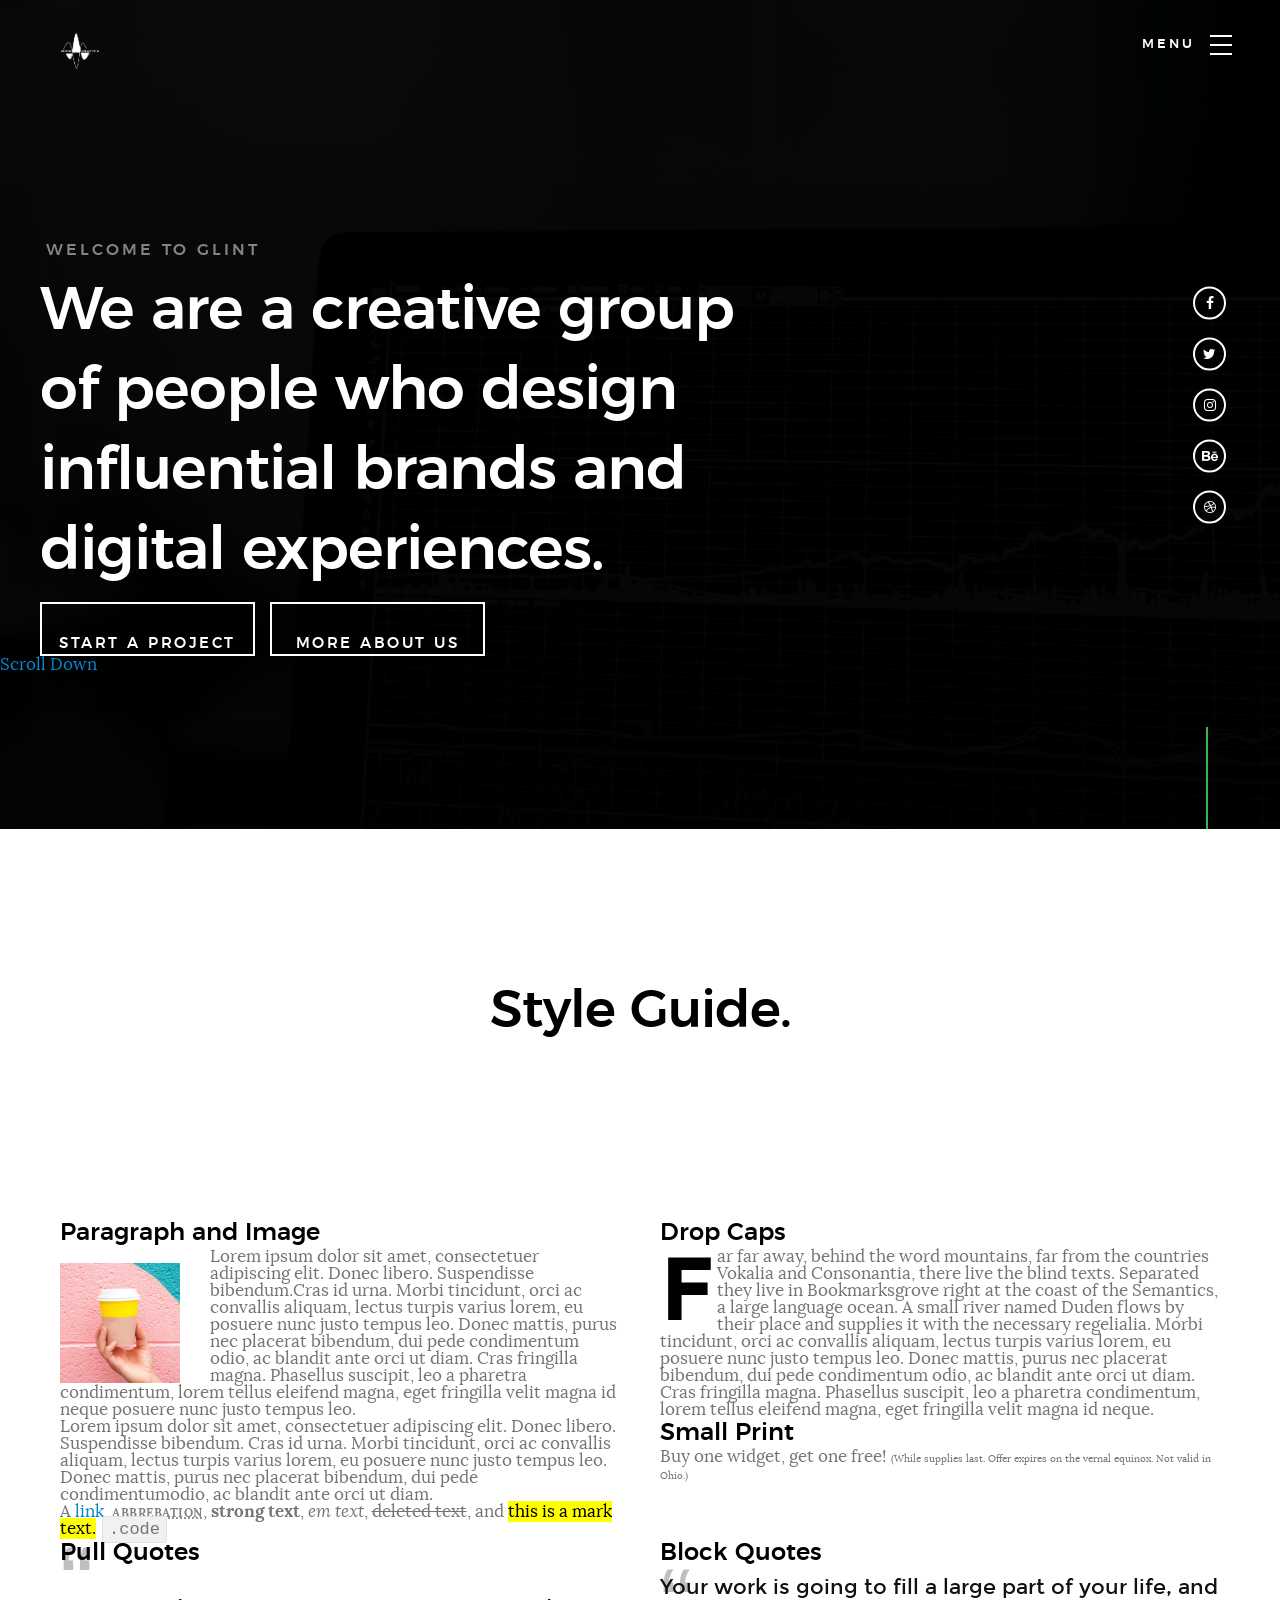
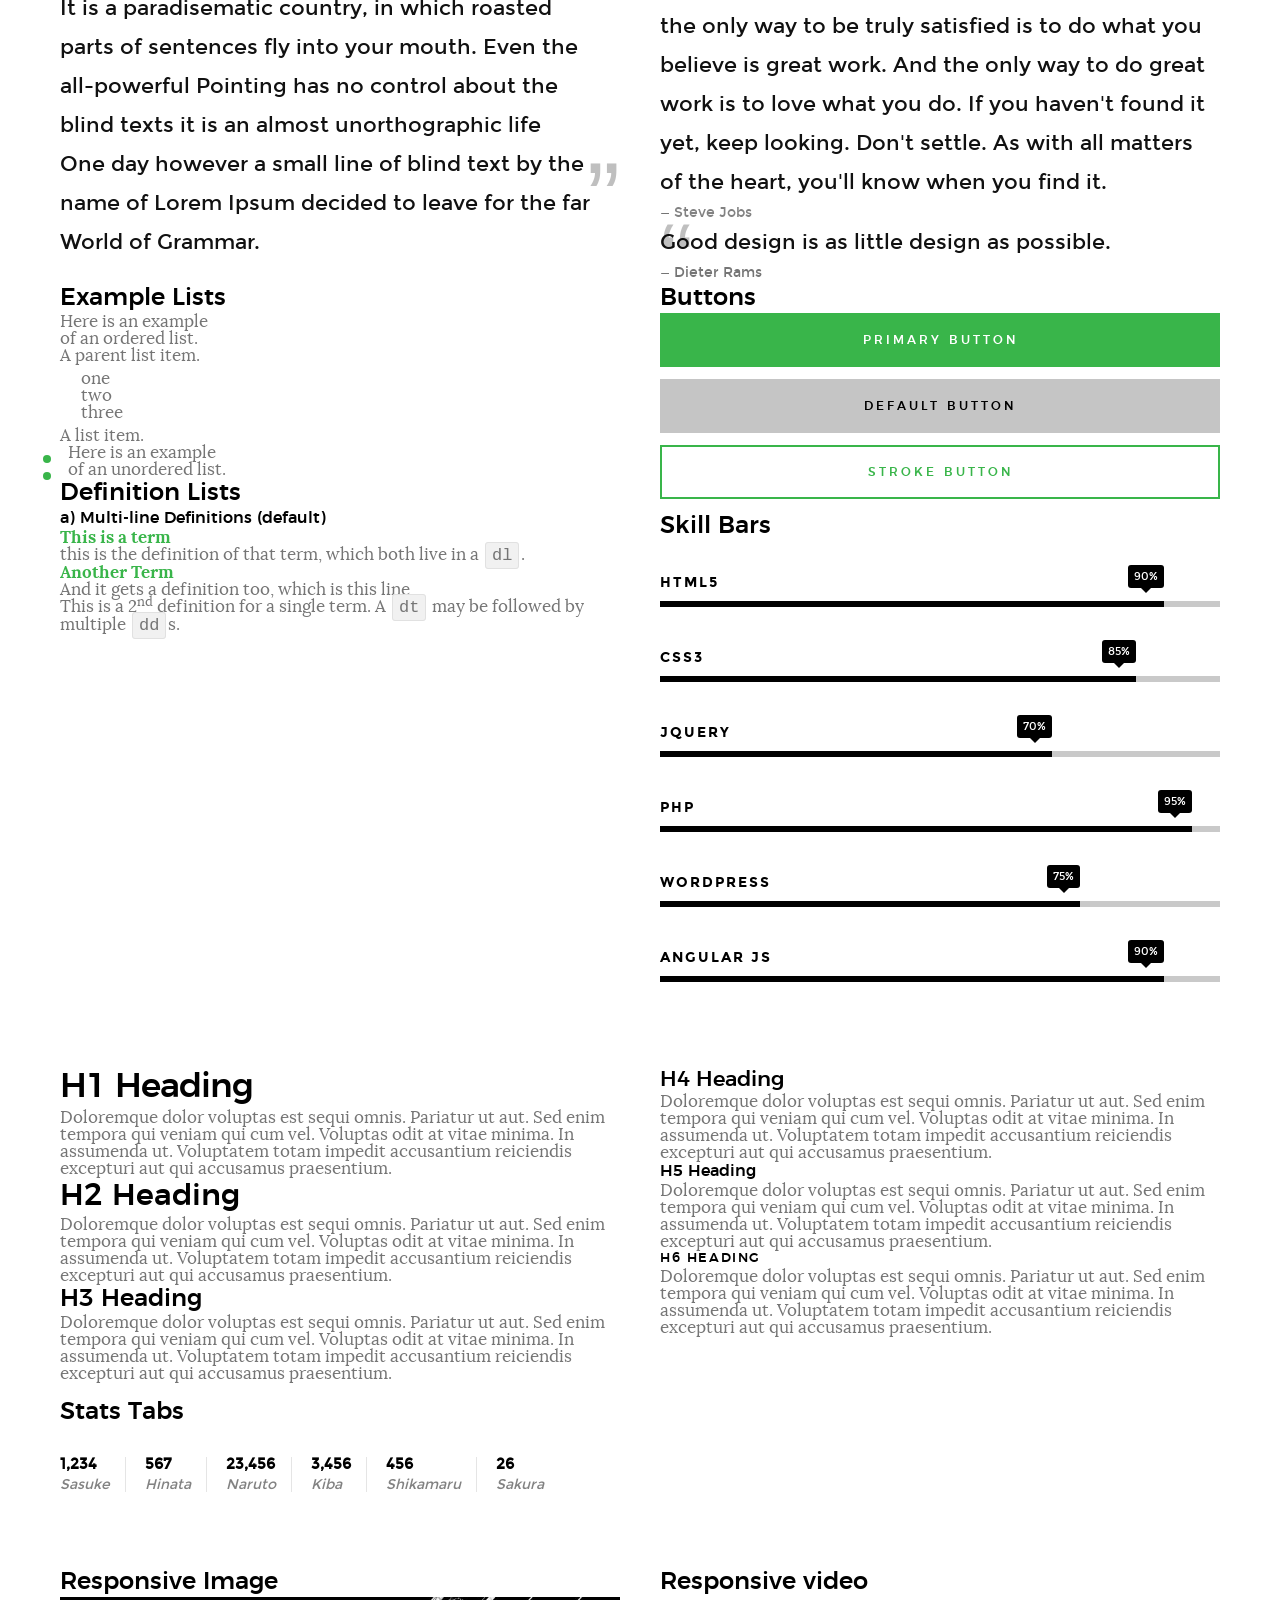
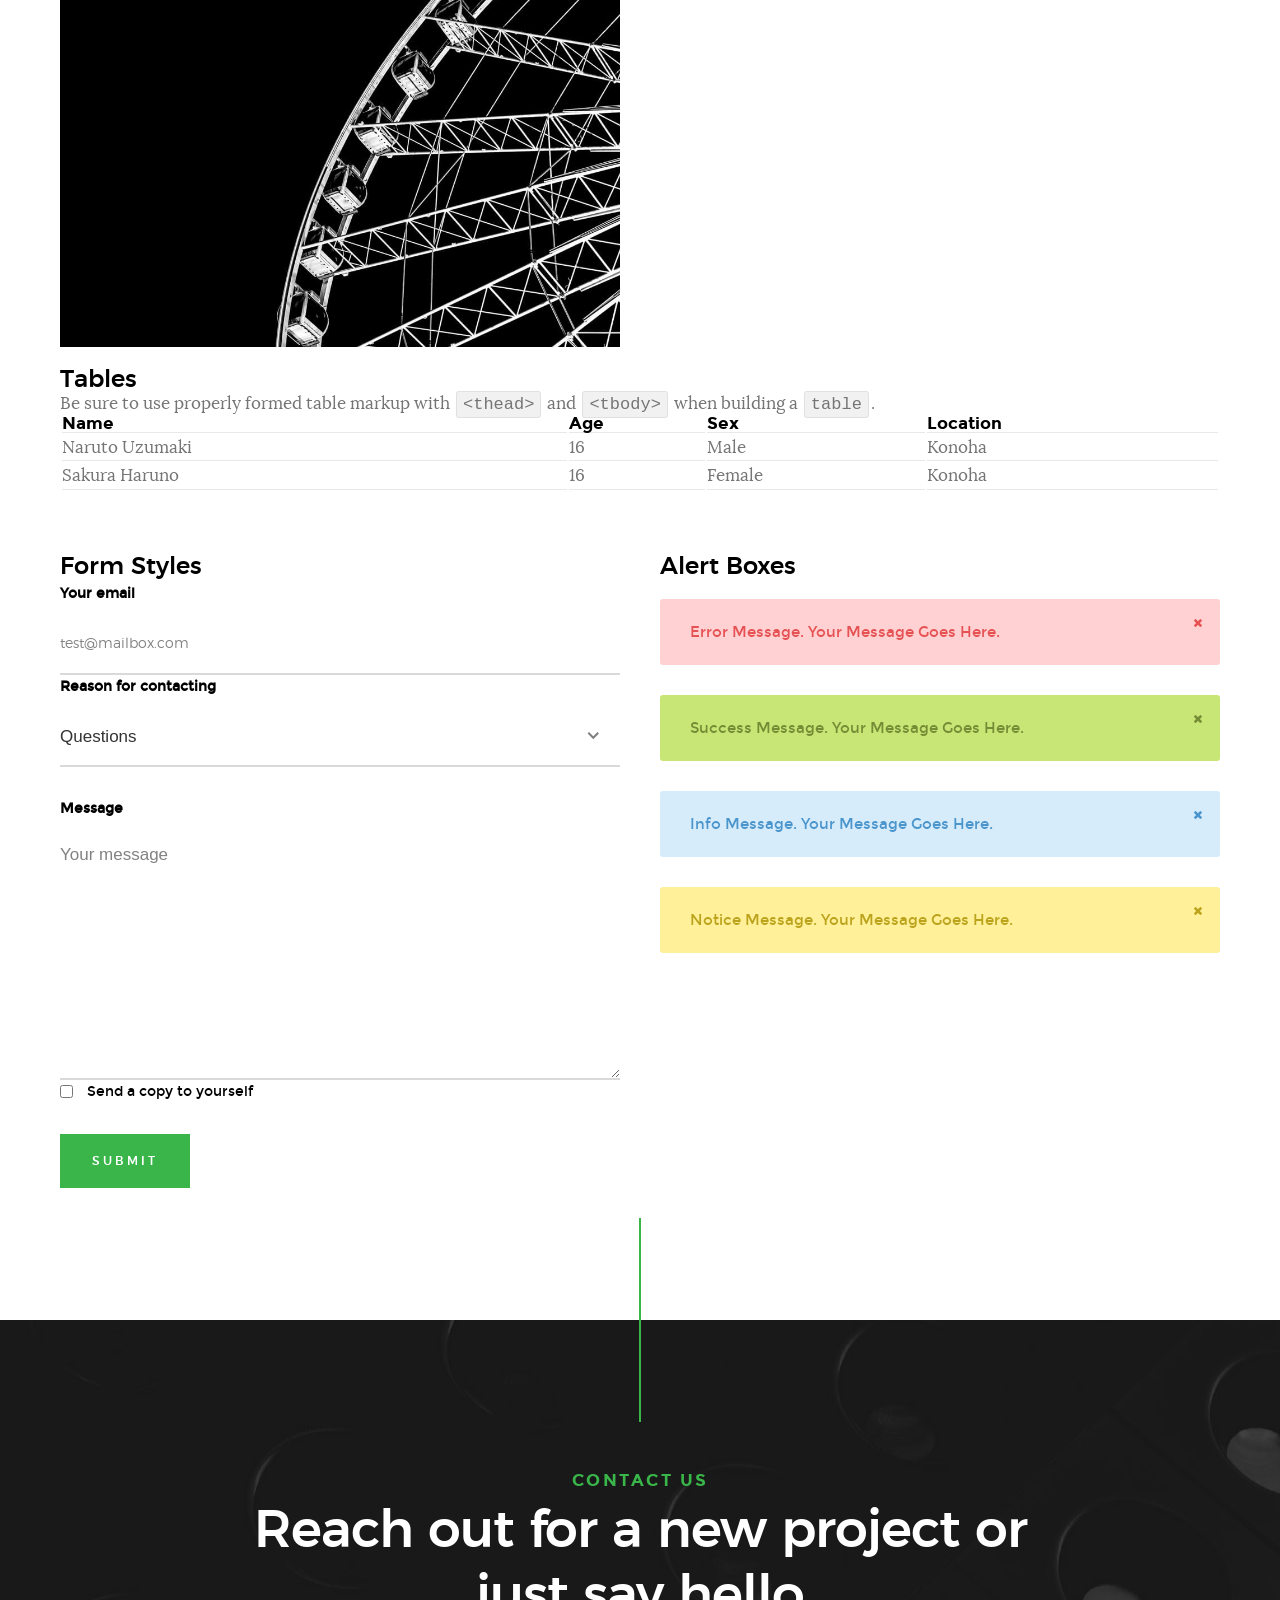
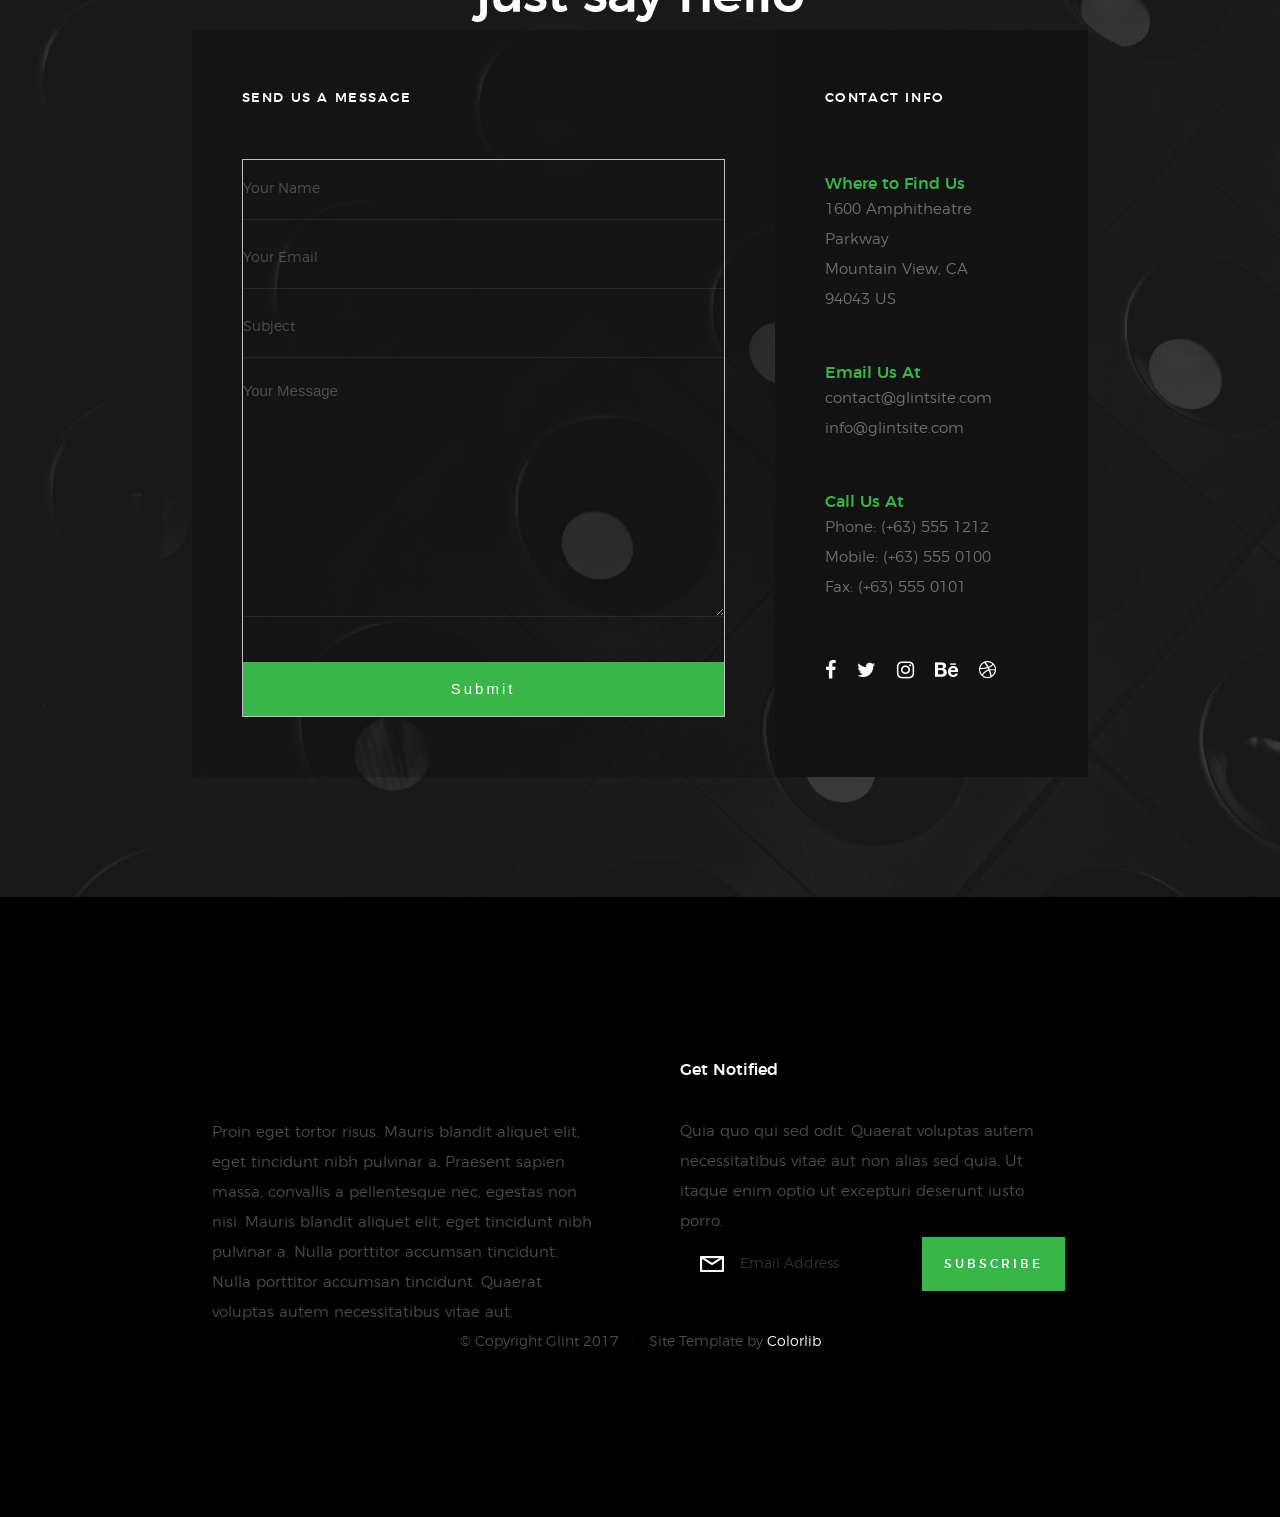
<file: styles.html>
<!DOCTYPE html>
<!--[if lt IE 9 ]><html class="no-js oldie" lang="en"> <![endif]-->
<!--[if IE 9 ]><html class="no-js oldie ie9" lang="en"> <![endif]-->
<!--[if (gte IE 9)|!(IE)]><!-->
<html class="no-js" lang="en">
<!--<![endif]-->

<head>

    <!--- basic page needs
    ================================================== -->
    <meta charset="utf-8">
    <title>Glint - Style Guide</title>
    <meta name="description" content="">
    <meta name="author" content="">

    <!-- mobile specific metas
    ================================================== -->
    <meta name="viewport" content="width=device-width, initial-scale=1">

    <!-- CSS
    ================================================== -->
    <link rel="stylesheet" href="css/vendor.css">
    <link rel="stylesheet" href="css/main.css">
    <link rel="stylesheet" href="css/base.css">

    <style type="text/css" media="screen">
        .s-styles { 
            background: white;
            padding-top: 15rem;
            padding-bottom: 12rem;
        }
     </style> 

    <!-- script
    ================================================== -->
    <script src="js/modernizr.js"></script>
    <script src="js/pace.min.js"></script>

    <!-- favicons
    ================================================== -->
    <link rel="shortcut icon" href="favicon.ico" type="image/x-icon">
    <link rel="icon" href="favicon.ico" type="image/x-icon">

</head>

<body id="top">

    <!-- header
    ================================================== -->
    <header class="s-header">

        <div class="header-logo">
            <a class="site-logo" href="index.html">
                <img src="images/logo.png" alt="Homepage">
            </a>
        </div>

        <nav class="header-nav">

            <a href="#0" class="header-nav__close" title="close"><span>Close</span></a>

            <div class="header-nav__content">
                <h3>Navigation</h3>
                
                <ul class="header-nav__list">
                    <li class="current"><a class="smoothscroll"  href="index.html" title="home">Home</a></li>
                    <li><a href="index.html#about" title="about">About</a></li>
                    <li><a href="index.html#services" title="services">Services</a></li>
                    <li><a href="index.html#works" title="works">Works</a></li>
                    <li><a href="index.html#clients" title="clients">Clients</a></li>
                    <li><a href="#contact" title="contact">Contact</a></li>
                </ul>
    
                <p>Perspiciatis hic praesentium nesciunt. Et neque a dolorum <a href='#0'>voluptatem</a> porro iusto sequi veritatis libero enim. Iusto id suscipit veritatis neque reprehenderit.</p>
    
                <ul class="header-nav__social">
                    <li>
                        <a href="#0"><i class="fa fa-facebook"></i></a>
                    </li>
                    <li>
                        <a href="#0"><i class="fa fa-twitter"></i></a>
                    </li>
                    <li>
                        <a href="#0"><i class="fa fa-instagram"></i></a>
                    </li>
                    <li>
                        <a href="#0"><i class="fa fa-behance"></i></a>
                    </li>
                    <li>
                        <a href="#0"><i class="fa fa-dribbble"></i></a>
                    </li>
                </ul>

            </div> <!-- end header-nav__content -->

        </nav>  <!-- end header-nav -->

        <a class="header-menu-toggle" href="#0">
            <span class="header-menu-text">Menu</span>
            <span class="header-menu-icon"></span>
        </a>

    </header> <!-- end s-header -->


    <!-- home
    ================================================== -->
    <section id="home" class="s-home target-section" data-parallax="scroll" data-image-src="images/hero-bg.jpg" data-natural-width=3000 data-natural-height=2000 data-position-y=center>

        <div class="overlay"></div>
        <div class="shadow-overlay"></div>

        <div class="home-content">

            <div class="row home-content__main">

                <h3>Welcome to Glint</h3>

                <h1>
                    We are a creative group <br>
                    of people who design <br>
                    influential brands and <br>
                    digital experiences.
                </h1>

                <div class="home-content__buttons">
                    <a href="#contact" class="smoothscroll btn btn--stroke">
                        Start a Project
                    </a>
                    <a href="index.html#about" class="smoothscroll btn btn--stroke">
                        More About Us
                    </a>
                </div>

            </div>

            <div class="home-content__scroll">
                <a href="#styles" class="scroll-link smoothscroll">
                    <span>Scroll Down</span>
                </a>
            </div>

            <div class="home-content__line"></div>

        </div> <!-- end home-content -->


        <ul class="home-social">
            <li>
                <a href="#0"><i class="fa fa-facebook" aria-hidden="true"></i><span>Facebook</span></a>
            </li>
            <li>
                <a href="#0"><i class="fa fa-twitter" aria-hidden="true"></i><span>Twiiter</span></a>
            </li>
            <li>
                <a href="#0"><i class="fa fa-instagram" aria-hidden="true"></i><span>Instagram</span></a>
            </li>
            <li>
                <a href="#0"><i class="fa fa-behance" aria-hidden="true"></i><span>Behance</span></a>
            </li>
            <li>
                <a href="#0"><i class="fa fa-dribbble" aria-hidden="true"></i><span>Dribbble</span></a>
            </li>
        </ul> 
        <!-- end home-social -->

    </section> <!-- end s-home -->


    <!-- styles
    ================================================== -->
    <section id="styles" class="s-styles">
        
        <div class="row narrow section-intro add-bottom text-center">

            <div class="col-twelve tab-full">

                <h1 class="display-2">Style Guide.</h1>

                <p class="lead">Lorem ipsum Officia elit ad tempor dolore est ex incididunt incididunt occaecat culpa deserunt sunt labore in cillum ullamco magna in Excepteur consequat in reprehenderit proident mollit incididunt officia commodo.
                Duis ea officia sed dolor pariatur enim dolore dolore quis incididunt nulla exercitation commodo veniam et ea incididunt.</p>

            </div>

        </div>

        <div class="row">

            <div class="col-six tab-full">

                <h3>Paragraph and Image</h3>

                <p><a href="#"><img width="120" height="120" class="pull-left" alt="sample-image" src="images/sample-image.jpg"></a>
                Lorem ipsum dolor sit amet, consectetuer adipiscing elit. Donec libero. Suspendisse bibendum.Cras id urna. Morbi tincidunt, orci ac convallis aliquam, lectus turpis varius lorem, eu posuere nunc justo tempus leo. Donec mattis, purus nec placerat bibendum, dui pede condimentum odio, ac blandit ante orci ut diam. Cras fringilla magna. Phasellus suscipit, leo a pharetra condimentum, lorem tellus eleifend magna, eget fringilla velit magna id neque posuere nunc justo tempus leo. </p>

                <p>
                Lorem ipsum dolor sit amet, consectetuer adipiscing elit. Donec libero. Suspendisse bibendum. Cras id urna. Morbi tincidunt, orci ac convallis aliquam, lectus turpis varius lorem, eu posuere nunc justo tempus leo. Donec mattis, purus nec placerat bibendum, dui pede condimentumodio, ac blandit ante orci ut diam.	
                </p>

                <p>A <a href="#">link</a>,
                <abbr title="this really isn't a very good description">abbrebation</abbr>,
                <strong>strong text</strong>,
                <em>em text</em>,
                <del>deleted text</del>, and
                <mark>this is a mark text.</mark>
                <code>.code</code>
                </p>

            </div>

            <div class="col-six tab-full">

                <h3>Drop Caps</h3>

                <p class="drop-cap">Far far away, behind the word mountains, far from the countries Vokalia and Consonantia,
                there live the blind texts. Separated they live in Bookmarksgrove right at the coast of the
                Semantics, a large language ocean. A small river named Duden flows by their place and supplies it with the necessary regelialia. Morbi tincidunt, orci ac convallis aliquam, lectus turpis varius lorem, eu	posuere nunc justo tempus leo. Donec mattis, purus nec placerat bibendum, dui pede condimentum odio, ac blandit ante orci ut diam. Cras fringilla magna. Phasellus suscipit, leo a pharetra condimentum, lorem tellus eleifend magna, eget fringilla velit magna id neque.
                </p>

                <h3>Small Print</h3>

                <p>Buy one widget, get one free!
                <small>(While supplies last. Offer expires on the vernal equinox. Not valid in Ohio.)</small>
                </p>

            </div>

        </div> <!-- end row -->

        <div class="row">

            <div class="col-six tab-full">

                <h3>Pull Quotes</h3>

                <aside class="pull-quote">
                    <blockquote>
                    <p>It is a paradisematic country, in which roasted parts of
                    sentences fly into your mouth. Even the all-powerful Pointing has no control about the blind
                    texts it is an almost unorthographic life One day however a small line of blind text by the name
                    of Lorem Ipsum decided to leave for the far World of Grammar.</p>
                    </blockquote>
                </aside>

            </div>

            <div class="col-six tab-full">

                <h3>Block Quotes</h3>

                <blockquote cite="http://where-i-got-my-info-from.com">
                <p>Your work is going to fill a large part of your life, and the only way to be truly satisfied is
                to do what you believe is great work. And the only way to do great work is to love what you do.
                If you haven't found it yet, keep looking. Don't settle. As with all matters of the heart, you'll know when you find it.
                </p>
                <cite>
                    <a href="#">Steve Jobs</a>
                </cite>
                </blockquote>

                <blockquote>
                <p>Good design is as little design as possible.</p>
                <cite>Dieter Rams</cite>
                </blockquote>

            </div>

        </div> <!-- end row -->


        <div class="row half-bottom">

            <div class="col-six tab-full">

                <h3>Example Lists</h3>

                <ol>
                    <li>Here is an example</li>
                    <li>of an ordered list.</li>
                    <li>A parent list item.
                        <ul>
                            <li>one</li>
                            <li>two</li>
                            <li>three</li>
                        </ul>
                        </li>
                        <li>A list item.</li>
                    </ol>

                <ul class="disc">
                    <li>Here is an example</li>
                    <li>of an unordered list.</li>
                </ul>

                <h3>Definition Lists</h3>

                <h5>a) Multi-line Definitions (default) </h5>

                <dl>
                    <dt><strong>This is a term</strong></dt>
                        <dd>this is the definition of that term, which both live in a <code>dl</code>.</dd>
                    <dt><strong>Another Term</strong></dt>
                        <dd>And it gets a definition too, which is this line</dd>
                        <dd>This is a 2<sup>nd</sup> definition for a single term. A <code>dt</code> may be followed by multiple <code>dd</code>s.</dd>
                </dl>

            </div>

            <div class="col-six tab-full">

                <h3>Buttons</h3>

                <p>
                    <a class="btn btn--primary full-width" href="#0">Primary Button</a>
                    <a class="btn full-width" href="#0">Default Button</a>
                    <a class="btn btn--stroke full-width" href="#0">Stroke Button</a>
                </p>

                <h3>Skill Bars</h3>
                
                <ul class="skill-bars">
                    <li>
                    <div class="progress percent90"><span>90%</span></div>
                    <strong>HTML5</strong>
                    </li>
                    <li>
                    <div class="progress percent85"><span>85%</span></div>
                    <strong>CSS3</strong>
                    </li>
                    <li>
                    <div class="progress percent70"><span>70%</span></div>
                    <strong>JQuery</strong>
                    </li>
                    <li>
                    <div class="progress percent95"><span>95%</span></div>
                    <strong>PHP</strong>
                    </li>
                    <li>
                    <div class="progress percent75"><span>75%</span></div>
                    <strong>Wordpress</strong>
                    </li>
                    <li>
                    <div class="progress percent90"><span>90%</span></div>
                    <strong>Angular JS</strong>
                    </li>
                </ul>

            </div>

        </div> <!-- end row -->

        <div class="row half-bottom">

            <div class="col-six tab-full">
                    
                <h1>H1 Heading</h1>
                <p>Doloremque dolor voluptas est sequi omnis. Pariatur ut aut. Sed enim tempora qui veniam qui cum vel. 
                Voluptas odit at vitae minima. In assumenda ut. Voluptatem totam impedit accusantium reiciendis excepturi aut qui accusamus praesentium.</p>

                <h2>H2 Heading</h2>
                <p>Doloremque dolor voluptas est sequi omnis. Pariatur ut aut. Sed enim tempora qui veniam qui cum vel. 
                Voluptas odit at vitae minima. In assumenda ut. Voluptatem totam impedit accusantium reiciendis excepturi aut qui accusamus praesentium.</p>

                <h3>H3 Heading</h3>
                <p>Doloremque dolor voluptas est sequi omnis. Pariatur ut aut. Sed enim tempora qui veniam qui cum vel. 
                Voluptas odit at vitae minima. In assumenda ut. Voluptatem totam impedit accusantium reiciendis excepturi aut qui accusamus praesentium.</p>

            </div>

            <div class="col-six tab-full">
                    
                <h4>H4 Heading</h4>
                <p>Doloremque dolor voluptas est sequi omnis. Pariatur ut aut. Sed enim tempora qui veniam qui cum vel. 
                Voluptas odit at vitae minima. In assumenda ut. Voluptatem totam impedit accusantium reiciendis excepturi aut qui accusamus praesentium.</p>

                <h5>H5 Heading</h5>
                <p>Doloremque dolor voluptas est sequi omnis. Pariatur ut aut. Sed enim tempora qui veniam qui cum vel. 
                Voluptas odit at vitae minima. In assumenda ut. Voluptatem totam impedit accusantium reiciendis excepturi aut qui accusamus praesentium.</p>

                <h6>H6 Heading</h6>
                <p>Doloremque dolor voluptas est sequi omnis. Pariatur ut aut. Sed enim tempora qui veniam qui cum vel. 
                Voluptas odit at vitae minima. In assumenda ut. Voluptatem totam impedit accusantium reiciendis excepturi aut qui accusamus praesentium.</p>

            </div>

        </div>


        <div class="row half-bottom">

            <div class="col-twelve">

                    <h3>Stats Tabs</h3>

                <ul class="stats-tabs">
                    <li><a href="#">1,234 <em>Sasuke</em></a></li>
                    <li><a href="#">567 <em>Hinata</em></a></li>
                    <li><a href="#">23,456 <em>Naruto</em></a></li>
                    <li><a href="#">3,456 <em>Kiba</em></a></li>
                    <li><a href="#">456 <em>Shikamaru</em></a></li>
                    <li><a href="#">26 <em>Sakura</em></a></li>
                    </ul>

            </div>

        </div> <!-- end row -->


        <div class="row half-bottom">

            <div class="col-six tab-full">

                <h3>Responsive Image</h3>
                <p><img src="images/wheel-500.jpg"
                    srcset="images/wheel-1000.jpg 1000w, images/wheel-500.jpg 500w"
                    sizes="(max-width: 1000px) 100vw, 1000px" alt=""></p>

            </div>

            <div class="col-six tab-full">

                <h3>Responsive video</h3>

                <div class="video-container">
                <iframe src="https://player.vimeo.com/video/14592941?title=0&amp;byline=0&amp;portrait=0&amp;color=F64B39" width="500" height="281" frameborder="0" webkitallowfullscreen mozallowfullscreen allowfullscreen></iframe> 
                </div>

            </div>
            
        </div> <!-- end row -->


        <div class="row add-bottom">

            <div class="col-twelve">

                <h3>Tables</h3>
                <p>Be sure to use properly formed table markup with <code>&lt;thead&gt;</code> and <code>&lt;tbody&gt;</code> when building a <code>table</code>.</p>

                <div class="table-responsive">

                    <table>
                            <thead>
                            <tr>
                                <th>Name</th>
                                <th>Age</th>
                                <th>Sex</th>
                                <th>Location</th>
                            </tr>
                            </thead>
                            <tbody>
                            <tr>
                                <td>Naruto Uzumaki</td>
                                <td>16</td>
                                <td>Male</td>
                                <td>Konoha</td>
                            </tr>
                            <tr>
                                <td>Sakura Haruno</td>
                                <td>16</td>
                                <td>Female</td>
                                <td>Konoha</td>
                            </tr>
                            </tbody>
                    </table>

                </div>

            </div>
            
        </div> <!-- end row -->
    

        <div class="row">

            <div class="col-six tab-full">

                <h3>Form Styles</h3>

                <form>
                        <div>
                            <label for="sampleInput">Your email</label>
                            <input class="full-width" type="email" placeholder="test@mailbox.com" id="sampleInput">
                    </div>
                    <div>
                            <label for="sampleRecipientInput">Reason for contacting</label>
                            <div class="cl-custom-select">
                                <select class="full-width" id="sampleRecipientInput">
                                    <option value="Option 1">Questions</option>
                                    <option value="Option 2">Report</option>
                                    <option value="Option 3">Others</option>
                                </select>
                            </div>
                    </div>
                    
                        <label for="exampleMessage">Message</label>
                        <textarea class="full-width" placeholder="Your message" id="exampleMessage"></textarea>

                        <label class="add-bottom">
                            <input type="checkbox">
                            <span class="label-text">Send a copy to yourself</span>
                        </label>
                    
                        <input class="btn--primary" type="submit" value="Submit">

                </form>

            </div>

            <div class="col-six tab-full">

                <h3>Alert Boxes</h3>

                <br>
                
                <div class="alert-box alert-box--error hideit">
                    <p>Error Message. Your Message Goes Here.</p>
                    <i class="fa fa-times alert-box__close" aria-hidden="true"></i>
                </div><!-- /error -->
                        
                <div class="alert-box alert-box--success hideit">
                    <p>Success Message. Your Message Goes Here.</p>
                    <i class="fa fa-times alert-box__close" aria-hidden="true"></i>
                </div><!-- /success -->
                        
                <div class="alert-box alert-box--info hideit">
                    <p>Info Message. Your Message Goes Here.</p>
                    <i class="fa fa-times alert-box__close" aria-hidden="true"></i>
                </div><!-- /info -->
                        
                <div class="alert-box alert-box--notice hideit">
                    <p>Notice Message. Your Message Goes Here.</p>
                    <i class="fa fa-times alert-box__close" aria-hidden="true"></i>
                </div><!-- /notice -->
            
            </div>

        </div> <!-- end row -->

    </section> <!-- end styles -->


    <!-- contact
    ================================================== -->
    <section id="contact" class="s-contact">

        <div class="overlay"></div>
        <div class="contact__line"></div>

        <div class="row section-header" data-aos="fade-up">
            <div class="col-full">
                <h3 class="subhead">Contact Us</h3>
                <h1 class="display-2 display-2--light">Reach out for a new project or just say hello</h1>
            </div>
        </div>

        <div class="row contact-content" data-aos="fade-up">
            
            <div class="contact-primary">

                <h3 class="h6">Send Us A Message</h3>

                <form name="contactForm" id="contactForm" method="post" action="" novalidate="novalidate">
                    <fieldset>
    
                    <div class="form-field">
                        <input name="contactName" type="text" id="contactName" placeholder="Your Name" value="" minlength="2" required="" aria-required="true" class="full-width">
                    </div>
                    <div class="form-field">
                        <input name="contactEmail" type="email" id="contactEmail" placeholder="Your Email" value="" required="" aria-required="true" class="full-width">
                    </div>
                    <div class="form-field">
                        <input name="contactSubject" type="text" id="contactSubject" placeholder="Subject" value="" class="full-width">
                    </div>
                    <div class="form-field">
                        <textarea name="contactMessage" id="contactMessage" placeholder="Your Message" rows="10" cols="50" required="" aria-required="true" class="full-width"></textarea>
                    </div>
                    <div class="form-field">
                        <button class="full-width btn--primary">Submit</button>
                        <div class="submit-loader">
                            <div class="text-loader">Sending...</div>
                            <div class="s-loader">
                                <div class="bounce1"></div>
                                <div class="bounce2"></div>
                                <div class="bounce3"></div>
                            </div>
                        </div>
                    </div>
    
                    </fieldset>
                </form>

                <!-- contact-warning -->
                <div class="message-warning">
                    Something went wrong. Please try again.
                </div> 
            
                <!-- contact-success -->
                <div class="message-success">
                    Your message was sent, thank you!<br>
                </div>

            </div> <!-- end contact-primary -->

            <div class="contact-secondary">
                <div class="contact-info">

                    <h3 class="h6 hide-on-fullwidth">Contact Info</h3>

                    <div class="cinfo">
                        <h5>Where to Find Us</h5>
                        <p>
                            1600 Amphitheatre Parkway<br>
                            Mountain View, CA<br>
                            94043 US
                        </p>
                    </div>

                    <div class="cinfo">
                        <h5>Email Us At</h5>
                        <p>
                            contact@glintsite.com<br>
                            info@glintsite.com
                        </p>
                    </div>

                    <div class="cinfo">
                        <h5>Call Us At</h5>
                        <p>
                            Phone: (+63) 555 1212<br>
                            Mobile: (+63) 555 0100<br>
                            Fax: (+63) 555 0101
                        </p>
                    </div>

                    <ul class="contact-social">
                        <li>
                            <a href="#"><i class="fa fa-facebook" aria-hidden="true"></i></a>
                        </li>
                        <li>
                            <a href="#"><i class="fa fa-twitter" aria-hidden="true"></i></a>
                        </li>
                        <li>
                            <a href="#"><i class="fa fa-instagram" aria-hidden="true"></i></a>
                        </li>
                        <li>
                            <a href="#"><i class="fa fa-behance" aria-hidden="true"></i></a>
                        </li>
                        <li>
                            <a href="#"><i class="fa fa-dribbble" aria-hidden="true"></i></a>
                        </li>
                    </ul> <!-- end contact-social -->

                </div> <!-- end contact-info -->
            </div> <!-- end contact-secondary -->

        </div> <!-- end contact-content -->

    </section> <!-- end s-contact -->


    <!-- footer
    ================================================== -->
    <footer>

        <div class="row footer-main">

            <div class="col-six tab-full left footer-desc">

                <div class="footer-logo"></div>
                Proin eget tortor risus. Mauris blandit aliquet elit, eget tincidunt nibh pulvinar a. Praesent sapien massa, convallis a pellentesque nec, egestas non nisi. Mauris blandit aliquet elit, eget tincidunt nibh pulvinar a. Nulla porttitor accumsan tincidunt. Nulla porttitor accumsan tincidunt. Quaerat voluptas autem necessitatibus vitae aut.

            </div>

            <div class="col-six tab-full right footer-subscribe">

                <h4>Get Notified</h4>
                <p>Quia quo qui sed odit. Quaerat voluptas autem necessitatibus vitae aut non alias sed quia. Ut itaque enim optio ut excepturi deserunt iusto porro.</p>

                <div class="subscribe-form">
                    <form id="mc-form" class="group" novalidate="true">
                        <input type="email" value="" name="EMAIL" class="email" id="mc-email" placeholder="Email Address" required="">
                        <input type="submit" name="subscribe" value="Subscribe">
                        <label for="mc-email" class="subscribe-message"></label>
                    </form>
                </div>

            </div>

        </div> <!-- end footer-main -->

        <div class="row footer-bottom">

            <div class="col-twelve">
                <div class="copyright">
                    <span>© Copyright Glint 2017</span> 
                    <span>Site Template by <a href="https://www.colorlib.com/">Colorlib</a></span>	
                </div>

                <div class="go-top">
                    <a class="smoothscroll" title="Back to Top" href="#top"><i class="icon-arrow-up" aria-hidden="true"></i></a>
                </div>
            </div>

        </div> <!-- end footer-bottom -->

    </footer> <!-- end footer -->


    <!-- photoswipe background
    ================================================== -->
    <div aria-hidden="true" class="pswp" role="dialog" tabindex="-1">

        <div class="pswp__bg"></div>
        <div class="pswp__scroll-wrap">

            <div class="pswp__container">
                <div class="pswp__item"></div>
                <div class="pswp__item"></div>
                <div class="pswp__item"></div>
            </div>

            <div class="pswp__ui pswp__ui--hidden">
                <div class="pswp__top-bar">
                    <div class="pswp__counter"></div><button class="pswp__button pswp__button--close" title="Close (Esc)"></button> <button class="pswp__button pswp__button--share" title=
                    "Share"></button> <button class="pswp__button pswp__button--fs" title="Toggle fullscreen"></button> <button class="pswp__button pswp__button--zoom" title=
                    "Zoom in/out"></button>
                    <div class="pswp__preloader">
                        <div class="pswp__preloader__icn">
                            <div class="pswp__preloader__cut">
                                <div class="pswp__preloader__donut"></div>
                            </div>
                        </div>
                    </div>
                </div>
                <div class="pswp__share-modal pswp__share-modal--hidden pswp__single-tap">
                    <div class="pswp__share-tooltip"></div>
                </div><button class="pswp__button pswp__button--arrow--left" title="Previous (arrow left)"></button> <button class="pswp__button pswp__button--arrow--right" title=
                "Next (arrow right)"></button>
                <div class="pswp__caption">
                    <div class="pswp__caption__center"></div>
                </div>
            </div>

        </div>

    </div> <!-- end photoSwipe background -->


    <!-- preloader
    ================================================== -->
    <div id="preloader">
        <div id="loader">
            <div class="line-scale-pulse-out">
                <div></div>  
                <div></div>
                <div></div>
                <div></div>
                <div></div>
            </div>
        </div>
    </div>


    <!-- Java Script
    ================================================== -->
    <script src="js/jquery-3.2.1.min.js"></script>
    <script src="js/plugins.js"></script>
    <script src="js/main.js"></script>

</body>

</html>
</file>
<file: css/vendor.css>
/* =================================================================== 
 *
 *  Glint v1.0 Vendor/Third Party CSS 
 *  11-20-2017
 *  ------------------------------------------------------------------
 *
 *  TOC:
 *  # animate on scroll
 *  # slick slider
 *  # photoswipe
 *  # photoSwipe skin
 *
 * =================================================================== */

/* ===================================================================
 * # animate on scroll 
 * https://michalsnik.github.io/aos/
 *
 * ------------------------------------------------------------------- */

/*# sourceMappingURL=aos.css.map*/

/* ===================================================================
 * # slick slider
 *
 * ------------------------------------------------------------------- */
.slick-slider {
  position: relative;
  display: block;
  box-sizing: border-box;
  -webkit-touch-callout: none;
  -webkit-user-select: none;
  -khtml-user-select: none;
  -moz-user-select: none;
  -ms-user-select: none;
  user-select: none;
  -ms-touch-action: pan-y;
  touch-action: pan-y;
  -webkit-tap-highlight-color: transparent;
}

.slick-list {
  position: relative;
  overflow: hidden;
  display: block;
  margin: 0;
  padding: 0;
}

.slick-list:focus {
  outline: none;
}

.slick-list.dragging {
  cursor: pointer;
  cursor: hand;
}

.slick-slider .slick-track,
.slick-slider .slick-list {
  -webkit-transform: translate3d(0, 0, 0);
  -moz-transform: translate3d(0, 0, 0);
  -ms-transform: translate3d(0, 0, 0);
  -o-transform: translate3d(0, 0, 0);
  transform: translate3d(0, 0, 0);
}

.slick-track {
  position: relative;
  left: 0;
  top: 0;
  display: block;
}

.slick-track:before,
.slick-track:after {
  content: "";
  display: table;
}

.slick-track:after {
  clear: both;
}

.slick-loading .slick-track {
  visibility: hidden;
}

.slick-slide {
  float: left;
  height: 100%;
  min-height: 1px;
  display: none;
}

[dir="rtl"] .slick-slide {
  float: right;
}

.slick-slide img {
  display: block;
}

.slick-slide.slick-loading img {
  display: none;
}

.slick-slide.dragging img {
  pointer-events: none;
}

.slick-initialized .slick-slide {
  display: block;
}

.slick-loading .slick-slide {
  visibility: hidden;
}

.slick-vertical .slick-slide {
  display: block;
  height: auto;
  border: 1px solid transparent;
}

.slick-arrow.slick-hidden {
  display: none;
}

/* ===================================================================
 * # photoswipe
 *   PhotoSwipe main CSS by Dmitry Semenov 
 *   photoswipe.com | MIT license
 *
 * ------------------------------------------------------------------- */
/*! 
  # photoswipe
  PhotoSwipe main CSS by Dmitry Semenov | photoswipe.com | MIT license */

/*
	Styles for basic PhotoSwipe functionality (sliding area, open/close transitions)
*/

/* pswp = photoswipe */

.pswp {
  display: none;
  position: absolute;
  width: 100%;
  height: 100%;
  left: 0;
  top: 0;
  overflow: hidden;
  -ms-touch-action: none;
  touch-action: none;
  z-index: 1500;
  -webkit-text-size-adjust: 100%;
  /* create separate layer, to avoid paint on window.onscroll in webkit/blink */
  -webkit-backface-visibility: hidden;
  outline: none;
}

.pswp * {
  -webkit-box-sizing: border-box;
  box-sizing: border-box;
}

.pswp img {
  max-width: none;
}

/* style is added when JS option showHideOpacity is set to true */

.pswp--animate_opacity {
  /* 0.001, because opacity:0 doesn't trigger Paint action, which causes lag at start of transition */
  opacity: 0.001;
  will-change: opacity;
  /* for open/close transition */
  -webkit-transition: opacity 333ms cubic-bezier(0.4, 0, 0.22, 1);
  transition: opacity 333ms cubic-bezier(0.4, 0, 0.22, 1);
}

.pswp--open {
  display: block;
}

.pswp--zoom-allowed .pswp__img {
  /* autoprefixer: off */
  cursor: -webkit-zoom-in;
  cursor: -moz-zoom-in;
  cursor: zoom-in;
}

.pswp--zoomed-in .pswp__img {
  /* autoprefixer: off */
  cursor: -webkit-grab;
  cursor: -moz-grab;
  cursor: grab;
}

.pswp--dragging .pswp__img {
  /* autoprefixer: off */
  cursor: -webkit-grabbing;
  cursor: -moz-grabbing;
  cursor: grabbing;
}

/*
	Background is added as a separate element.
	As animating opacity is much faster than animating rgba() background-color.
*/

.pswp__bg {
  position: absolute;
  left: 0;
  top: 0;
  width: 100%;
  height: 100%;
  background: #000;
  opacity: 0;
  -webkit-transform: translateZ(0);
  transform: translateZ(0);
  -webkit-backface-visibility: hidden;
  will-change: opacity;
}

.pswp__scroll-wrap {
  position: absolute;
  left: 0;
  top: 0;
  width: 100%;
  height: 100%;
  overflow: hidden;
}

.pswp__container,
.pswp__zoom-wrap {
  -ms-touch-action: none;
  touch-action: none;
  position: absolute;
  left: 0;
  right: 0;
  top: 0;
  bottom: 0;
}

/* Prevent selection and tap highlights */

.pswp__container,
.pswp__img {
  -webkit-user-select: none;
  -moz-user-select: none;
  -ms-user-select: none;
  user-select: none;
  -webkit-tap-highlight-color: transparent;
  -webkit-touch-callout: none;
}

.pswp__zoom-wrap {
  position: absolute;
  width: 100%;
  -webkit-transform-origin: left top;
  -ms-transform-origin: left top;
  transform-origin: left top;
  /* for open/close transition */
  -webkit-transition: -webkit-transform 333ms cubic-bezier(0.4, 0, 0.22, 1);
  transition: transform 333ms cubic-bezier(0.4, 0, 0.22, 1);
}

.pswp__bg {
  will-change: opacity;
  /* for open/close transition */
  -webkit-transition: opacity 333ms cubic-bezier(0.4, 0, 0.22, 1);
  transition: opacity 333ms cubic-bezier(0.4, 0, 0.22, 1);
}

.pswp--animated-in .pswp__bg,
.pswp--animated-in .pswp__zoom-wrap {
  -webkit-transition: none;
  transition: none;
}

.pswp__container,
.pswp__zoom-wrap {
  -webkit-backface-visibility: hidden;
}

.pswp__item {
  position: absolute;
  left: 0;
  right: 0;
  top: 0;
  bottom: 0;
  overflow: hidden;
}

.pswp__img {
  position: absolute;
  width: auto;
  height: auto;
  top: 0;
  left: 0;
}

/*
	stretched thumbnail or div placeholder element (see below)
	style is added to avoid flickering in webkit/blink when layers overlap
*/

.pswp__img--placeholder {
  -webkit-backface-visibility: hidden;
}

/*
	div element that matches size of large image
	large image loads on top of it
*/

.pswp__img--placeholder--blank {
  background: #222;
}

.pswp--ie .pswp__img {
  width: 100% !important;
  height: auto !important;
  left: 0;
  top: 0;
}

/*
	Error message appears when image is not loaded
	(JS option errorMsg controls markup)
*/

.pswp__error-msg {
  position: absolute;
  left: 0;
  top: 50%;
  width: 100%;
  text-align: center;
  font-size: 14px;
  line-height: 16px;
  margin-top: -8px;
  color: #ccc;
}

.pswp__error-msg a {
  color: #ccc;
  text-decoration: underline;
}

/* ===================================================================
 * # photoSwipe skin
 *
 * ------------------------------------------------------------------- */

/*
    Contents:

    1. Buttons
    2. Share modal and links
    3. Index indicator ("1 of X" counter)
    4. Caption
    5. Loading indicator
    6. Additional styles (root element, top bar, idle state, hidden state, etc.)
*/

/* -------------------------------------------------------------------
 * ## 1. buttons
 * ------------------------------------------------------------------- */

/* <button> css reset */

.pswp__button {
  width: 44px;
  height: 44px;
  line-height: 1;
  position: relative;
  background: none;
  cursor: pointer;
  overflow: visible;
  -webkit-appearance: none;
  display: block;
  border: 0;
  padding: 0;
  margin: 0;
  float: right;
  opacity: 0.6;
  -webkit-transition: opacity 0.2s;
  transition: opacity 0.2s;
  -webkit-box-shadow: none;
  box-shadow: none;
}

.pswp__button:focus,
.pswp__button:hover {
  opacity: 1;
  background-color: transparent;
}

.pswp__button:active {
  outline: none;
  opacity: 0.9;
}

.pswp__button::-moz-focus-inner {
  padding: 0;
  border: 0;
}

/* 
pswp__ui--over-close class it added when mouse is 
over element that should close gallery 
*/

.pswp__ui--over-close .pswp__button--close {
  opacity: 1;
}

.pswp__button,
.pswp__button--arrow--left:before,
.pswp__button--arrow--right:before {
  background: url(../images/photoswipe/default-skin.png) 0 0 no-repeat;
  background-size: 264px 88px;
  width: 44px;
  height: 44px;
}

@media (-webkit-min-device-pixel-ratio: 1.1),
  (-webkit-min-device-pixel-ratio: 1.09375),
  (min-resolution: 105dpi),
  (min-resolution: 1.1dppx) {
  /* Serve SVG sprite if browser supports SVG and resolution is more than 105dpi */
  .pswp--svg .pswp__button,
  .pswp--svg .pswp__button--arrow--left:before,
  .pswp--svg .pswp__button--arrow--right:before {
    background-image: url(images/photoswipe/default-skin.svg);
  }
  .pswp--svg .pswp__button--arrow--left,
  .pswp--svg .pswp__button--arrow--right {
    background: none;
  }
}

.pswp__button--close {
  background-position: 0 -44px;
}

.pswp__button--share {
  background-position: -44px -44px;
}

.pswp__button--fs {
  display: none;
}

.pswp--supports-fs .pswp__button--fs {
  display: block;
}

.pswp--fs .pswp__button--fs {
  background-position: -44px 0;
}

.pswp__button--zoom {
  display: none;
  background-position: -88px 0;
}

.pswp--zoom-allowed .pswp__button--zoom {
  display: block;
}

.pswp--zoomed-in .pswp__button--zoom {
  background-position: -132px 0;
}

/* no arrows on touch screens */

.pswp--touch .pswp__button--arrow--left,
.pswp--touch .pswp__button--arrow--right {
  visibility: hidden;
}

/*
Arrow buttons hit area
(icon is added to :before pseudo-element)
*/

.pswp__button--arrow--left,
.pswp__button--arrow--right {
  background: none;
  top: 50%;
  margin-top: -22px;
  width: 30px;
  height: 32px;
  position: absolute;
}

.pswp__button--arrow--left {
  left: 12px;
}

.pswp__button--arrow--right {
  right: 12px;
}

.pswp__button--arrow--left:before,
.pswp__button--arrow--right:before {
  content: "";
  top: 0;
  background-color: rgba(0, 0, 0, 0.3);
  height: 30px;
  width: 32px;
  position: absolute;
  border-radius: 3px;
}

.pswp__button--arrow--left:before {
  left: 6px;
  background-position: -138px -44px;
}

.pswp__button--arrow--right:before {
  right: 6px;
  background-position: -94px -44px;
}

/* -------------------------------------------------------------------
 * ## 2. Share modal/popup and links
 * ------------------------------------------------------------------- */

.pswp__counter,
.pswp__share-modal {
  -webkit-user-select: none;
  -moz-user-select: none;
  -ms-user-select: none;
  user-select: none;
}

.pswp__share-modal {
  display: block;
  background: rgba(0, 0, 0, 0.5);
  width: 100%;
  height: 100%;
  top: 0;
  left: 0;
  padding: 10px;
  position: absolute;
  z-index: 1600;
  opacity: 0;
  -webkit-transition: opacity 0.25s ease-out;
  transition: opacity 0.25s ease-out;
  -webkit-backface-visibility: hidden;
  will-change: opacity;
}

.pswp__share-modal--hidden {
  display: none;
}

.pswp__share-tooltip {
  z-index: 1620;
  position: absolute;
  background: #fff;
  top: 56px;
  border-radius: 3px;
  display: block;
  width: auto;
  right: 44px;
  -webkit-box-shadow: 0 2px 5px rgba(0, 0, 0, 0.25);
  box-shadow: 0 2px 5px rgba(0, 0, 0, 0.25);
  -webkit-transform: translateY(6px);
  -ms-transform: translateY(6px);
  transform: translateY(6px);
  -webkit-transition: -webkit-transform 0.25s;
  transition: transform 0.25s;
  -webkit-backface-visibility: hidden;
  will-change: transform;
}

.pswp__share-tooltip a {
  display: block;
  padding: 9px 15px;
  color: #000;
  text-decoration: none;
  font-size: 13px;
  line-height: 18px;
}

.pswp__share-tooltip a:hover {
  text-decoration: none;
  color: #000;
}

.pswp__share-tooltip a:first-child {
  /* round corners on the first/last list item */
  border-radius: 3px 3px 0 0;
}

.pswp__share-tooltip a:last-child {
  border-radius: 0 0 3px 3px;
}

.pswp__share-modal--fade-in {
  opacity: 1;
}

.pswp__share-modal--fade-in .pswp__share-tooltip {
  -webkit-transform: translateY(0);
  -ms-transform: translateY(0);
  transform: translateY(0);
}

/* increase size of share links on touch devices */

.pswp--touch .pswp__share-tooltip a {
  padding: 16px 12px;
}

a.pswp__share--facebook:before {
  content: "";
  display: block;
  width: 0;
  height: 0;
  position: absolute;
  top: -12px;
  right: 15px;
  border: 6px solid transparent;
  border-bottom-color: #fff;
  -webkit-pointer-events: none;
  -moz-pointer-events: none;
  pointer-events: none;
}

a.pswp__share--facebook:hover {
  background: #3e5c9a;
  color: #fff;
}

a.pswp__share--facebook:hover:before {
  border-bottom-color: #3e5c9a;
}

a.pswp__share--twitter:hover {
  background: #55acee;
  color: #fff;
}

a.pswp__share--pinterest:hover {
  background: #ccc;
  color: #ce272d;
}

a.pswp__share--download:hover {
  background: #ddd;
}

/* -------------------------------------------------------------------
 * ## 3. Index indicator ("1 of X" counter)
 * ------------------------------------------------------------------- */

.pswp__counter {
  position: absolute;
  left: 6px;
  top: 0;
  height: 44px;
  font-size: 13px;
  line-height: 44px;
  color: #fff;
  opacity: 0.75;
  padding: 0 10px;
}

/* -------------------------------------------------------------------
 * ## 4. Caption
 * ------------------------------------------------------------------- */

.pswp__caption {
  position: absolute;
  left: 0;
  bottom: 0;
  width: 100%;
  min-height: 45px;
}

.pswp__caption h4 {
  font-size: 1.8rem;
  line-height: 1.333;
  margin: 0 0 0.6rem;
  color: #ffffff;
}

.pswp__caption small {
  font-size: 11px;
  color: rgba(255, 255, 255, 0.5);
}

.pswp__caption__center {
  text-align: center;
  max-width: 900px;
  margin: 0 auto;
  font-size: 13px;
  padding: 10px;
  line-height: 20px;
  color: rgba(255, 255, 255, 0.5);
}

.pswp__caption--empty {
  display: none;
}

/* Fake caption element, used to calculate height of next/prev image */

.pswp__caption--fake {
  visibility: hidden;
}

/* -------------------------------------------------------------------
 * ## 5. Loading indicator (preloader)
 * You can play with it here - http://codepen.io/dimsemenov/pen/yyBWoR
 * ------------------------------------------------------------------- */

.pswp__preloader {
  width: 44px;
  height: 44px;
  position: absolute;
  top: 0;
  left: 50%;
  margin-left: -22px;
  opacity: 0;
  -webkit-transition: opacity 0.25s ease-out;
  transition: opacity 0.25s ease-out;
  will-change: opacity;
  direction: ltr;
}

.pswp__preloader__icn {
  width: 20px;
  height: 20px;
  margin: 12px;
}

.pswp__preloader--active {
  opacity: 1;
}

.pswp__preloader--active .pswp__preloader__icn {
  /* We use .gif in browsers that don't support CSS animation */
  background: url(..images/photoswipe/preloader.gif) 0 0 no-repeat;
}

.pswp--css_animation .pswp__preloader--active {
  opacity: 1;
}

.pswp--css_animation .pswp__preloader--active .pswp__preloader__icn {
  -webkit-animation: clockwise 500ms linear infinite;
  animation: clockwise 500ms linear infinite;
}

.pswp--css_animation .pswp__preloader--active .pswp__preloader__donut {
  -webkit-animation: donut-rotate 1000ms cubic-bezier(0.4, 0, 0.22, 1) infinite;
  animation: donut-rotate 1000ms cubic-bezier(0.4, 0, 0.22, 1) infinite;
}

.pswp--css_animation .pswp__preloader__icn {
  background: none;
  opacity: 0.75;
  width: 14px;
  height: 14px;
  position: absolute;
  left: 15px;
  top: 15px;
  margin: 0;
}

.pswp--css_animation .pswp__preloader__cut {
  /* 
			The idea of animating inner circle is based on Polymer ("material") loading indicator 
			 by Keanu Lee https://blog.keanulee.com/2014/10/20/the-tale-of-three-spinners.html
		*/
  position: relative;
  width: 7px;
  height: 14px;
  overflow: hidden;
}

.pswp--css_animation .pswp__preloader__donut {
  -webkit-box-sizing: border-box;
  box-sizing: border-box;
  width: 14px;
  height: 14px;
  border: 2px solid #fff;
  border-radius: 50%;
  border-left-color: transparent;
  border-bottom-color: transparent;
  position: absolute;
  top: 0;
  left: 0;
  background: none;
  margin: 0;
}

@media screen and (max-width: 1024px) {
  .pswp__preloader {
    position: relative;
    left: auto;
    top: auto;
    margin: 0;
    float: right;
  }
}

@-webkit-keyframes clockwise {
  0% {
    -webkit-transform: rotate(0deg);
    transform: rotate(0deg);
  }
  100% {
    -webkit-transform: rotate(360deg);
    transform: rotate(360deg);
  }
}

@keyframes clockwise {
  0% {
    -webkit-transform: rotate(0deg);
    transform: rotate(0deg);
  }
  100% {
    -webkit-transform: rotate(360deg);
    transform: rotate(360deg);
  }
}

@-webkit-keyframes donut-rotate {
  0% {
    -webkit-transform: rotate(0);
    transform: rotate(0);
  }
  50% {
    -webkit-transform: rotate(-140deg);
    transform: rotate(-140deg);
  }
  100% {
    -webkit-transform: rotate(0);
    transform: rotate(0);
  }
}

@keyframes donut-rotate {
  0% {
    -webkit-transform: rotate(0);
    transform: rotate(0);
  }
  50% {
    -webkit-transform: rotate(-140deg);
    transform: rotate(-140deg);
  }
  100% {
    -webkit-transform: rotate(0);
    transform: rotate(0);
  }
}

/* -------------------------------------------------------------------
 * ## 6. additional styles
 * ------------------------------------------------------------------- */

/* root element of UI */

.pswp {
  font-family: "montserrat-regular", sans-serif;
}

.pswp__ui {
  -webkit-font-smoothing: auto;
  visibility: visible;
  opacity: 1;
  z-index: 1550;
}

/* top black bar with buttons and "1 of X" indicator */

.pswp__top-bar {
  position: absolute;
  left: 0;
  top: 0;
  height: 44px;
  width: 100%;
  padding: 0 6px;
}

.pswp__caption,
.pswp__top-bar,
.pswp--has_mouse .pswp__button--arrow--left,
.pswp--has_mouse .pswp__button--arrow--right {
  -webkit-backface-visibility: hidden;
  will-change: opacity;
  -webkit-transition: opacity 333ms cubic-bezier(0.4, 0, 0.22, 1);
  transition: opacity 333ms cubic-bezier(0.4, 0, 0.22, 1);
}

/* pswp--has_mouse class is added only when two subsequent mousemove events occur */

.pswp--has_mouse .pswp__button--arrow--left,
.pswp--has_mouse .pswp__button--arrow--right {
  visibility: visible;
}

.pswp__top-bar,
.pswp__caption {
  background-color: rgba(0, 0, 0, 0.5);
}

/* pswp__ui--fit class is added when main image "fits" between top bar and bottom bar (caption) */

.pswp__ui--fit .pswp__top-bar,
.pswp__ui--fit .pswp__caption {
  background-color: rgba(0, 0, 0, 0.3);
}

/* pswp__ui--idle class is added when mouse isn't moving for several seconds (JS option timeToIdle) */

.pswp__ui--idle .pswp__top-bar {
  opacity: 0;
}

.pswp__ui--idle .pswp__button--arrow--left,
.pswp__ui--idle .pswp__button--arrow--right {
  opacity: 0;
}

/*
	pswp__ui--hidden class is added when controls are hidden
	e.g. when user taps to toggle visibility of controls
*/

.pswp__ui--hidden .pswp__top-bar,
.pswp__ui--hidden .pswp__caption,
.pswp__ui--hidden .pswp__button--arrow--left,
.pswp__ui--hidden .pswp__button--arrow--right {
  /* Force paint & create composition layer for controls. */
  opacity: 0.001;
}

/* pswp__ui--one-slide class is added when there is just one item in gallery */

.pswp__ui--one-slide .pswp__button--arrow--left,
.pswp__ui--one-slide .pswp__button--arrow--right,
.pswp__ui--one-slide .pswp__counter {
  display: none;
}

.pswp__element--disabled {
  display: none !important;
}

.pswp--minimal--dark .pswp__top-bar {
  background: none;
}

/*# sourceMappingURL=vendor.css.map */
</file>
<file: css/main.css>
/* =================================================================== 
 *
 *  Glint v1.0 Main Stylesheet
 *  11-20-2017
 *  ------------------------------------------------------------------
 *
 *  TOC:
 *  # base style overrides
 *      ## links
 *  # typography & general theme styles
 *      ## Lists
 *      ## responsive video container
 *      ## floated image
 *      ## tables
 *      ## Spacing
 *      ## pace.js styles - minimal
 *  # preloader
 *  # forms
 *      ## style placeholder text
 *      ## change autocomplete styles in chrome
 *  # buttons
 *  # additional components
 *      ## alert box
 *      ## additional typo styles
 *      ## skillbars 
 *  # reusable and common theme styles
 *      ## display headings
 *      ## section header
 *      ## slick slider
 *  # header styles
 *      ## header logo
 *      ## main navigation 
 *      ## mobile menu toggle 
 *  # home 
 *      ## home content
 *      ## home social 
 *      ## home animations
 *  # about
 *      ## about stats
 *  # services
 *      ## services list
 *  # works
 *      ## bricks/masonry
 *  # clients
 *      ## slider
 *      ## testimonials
 *  # contact
 *      ## loader animation
 *  # footer
 *      ## footer main
 *      ## footer bottom
 *      ## go to top
 *
 *
 * =================================================================== */

/* ===================================================================
 * # base style overrides
 *
 * ------------------------------------------------------------------- */
html {
  font-size: 10px;
}

@media only screen and (max-width: 400px) {
  html {
    font-size: 9.411764705882353px;
  }
}

html,
body,
.container {
  max-width: 100%;
  max-height: 100%;
  margin: 0;
}
* {
  box-sizing: border-box;
}

body {
  background: #111111;
  font-family: "lora-regular", serif;
  font-size: 1.7rem;
  font-style: normal;
  font-weight: normal;
  line-height: 1.765;
  color: #757575;
  margin: 0;
  padding: 0;
}

/* ------------------------------------------------------------------- 
 * ## links
 * ------------------------------------------------------------------- */
a {
  color: #0087cc;
  -webkit-transition: all 0.3s ease-in-out;
  transition: all 0.3s ease-in-out;
}

a:hover,
a:focus,
a:active {
  color: #39b54a;
}

a:hover,
a:active {
  outline: 0;
}

/* ===================================================================
 * # typography & general theme styles
 * 
 * ------------------------------------------------------------------- */
h1,
h2,
h3,
h4,
h5,
h6,
.h1,
.h2,
.h3,
.h4,
.h5,
.h6 {
  font-family: "montserrat-medium", sans-serif;
  color: #000000;
  font-style: normal;
  font-weight: normal;
  text-rendering: optimizeLegibility;
}

h1,
.h1,
h2,
.h2,
h3,
.h3,
h4,
.h4 {
  margin-top: 6rem;
  margin-bottom: 1.8rem;
}

@media only screen and (max-width: 600px) {
  h1,
  .h1,
  h2,
  .h2,
  h3,
  .h3,
  h4,
  .h4 {
    margin-top: 5.1rem;
  }
}

h5,
.h5,
h6,
.h6 {
  margin-top: 4.2rem;
  margin-bottom: 1.5rem;
}

@media only screen and (max-width: 600px) {
  h5,
  .h5,
  h6,
  .h6 {
    margin-top: 3.6rem;
    margin-bottom: 0.9rem;
  }
}

h1,
.h1 {
  font-size: 3.6rem;
  line-height: 1.25;
  letter-spacing: -0.1rem;
}

@media only screen and (max-width: 600px) {
  h1,
  .h1 {
    font-size: 3.3rem;
    letter-spacing: -0.07rem;
  }
}

h2,
.h2 {
  font-size: 3rem;
  line-height: 1.3;
}

h3,
.h3 {
  font-size: 2.4rem;
  line-height: 1.25;
}

h4,
.h4 {
  font-size: 2.1rem;
  line-height: 1.286;
}

h5,
.h5 {
  font-size: 1.6rem;
  line-height: 1.313;
}

h6,
.h6 {
  font-size: 1.3rem;
  line-height: 1.385;
  text-transform: uppercase;
  letter-spacing: 0.16rem;
}

p img {
  margin: 0;
}

p.lead {
  font-family: "montserrat-regular", sans-serif;
  font-size: 2rem;
  font-weight: 300;
  line-height: 1.8;
  margin-bottom: 3.6rem;
  color: white;
}

@media only screen and (max-width: 800px) {
  p.lead {
    font-size: 1.8rem;
  }
}

em,
i,
strong,
b {
  font-size: inherit;
  line-height: inherit;
  font-style: normal;
  font-weight: normal;
}

em,
i {
  font-family: "lora-italic", serif;
}

strong,
b {
  font-family: "lora-bold", serif;
}

small {
  font-size: 1.2rem;
  line-height: inherit;
}

blockquote {
  margin: 3.9rem 0;
  padding-left: 4.5rem;
  position: relative;
}

blockquote:before {
  content: "\201C";
  font-size: 10rem;
  line-height: 0px;
  margin: 0;
  color: rgba(0, 0, 0, 0.25);
  font-family: arial, sans-serif;
  position: absolute;
  top: 3.6rem;
  left: 0;
}

blockquote p {
  font-family: "montserrat-regular", sans-serif;
  padding: 0;
  font-size: 2.1rem;
  line-height: 1.857;
  color: #111111;
}

blockquote cite {
  display: block;
  font-family: "montserrat-regular", sans-serif;
  font-size: 1.4rem;
  font-style: normal;
  line-height: 1.5;
}

blockquote cite:before {
  content: "\2014 \0020";
}

blockquote cite a,
blockquote cite a:visited {
  color: #828282;
  border: none;
}

abbr {
  font-family: "lora-bold", serif;
  font-variant: small-caps;
  text-transform: lowercase;
  letter-spacing: 0.05rem;
  color: #828282;
}

var,
kbd,
samp,
code,
pre {
  font-family: Consolas, "Andale Mono", Courier, "Courier New", monospace;
}

pre {
  padding: 2.4rem 3rem 3rem;
  background: #f1f1f1;
  overflow-x: auto;
}

code {
  font-size: 1.4rem;
  margin: 0 0.2rem;
  padding: 0.3rem 0.6rem;
  white-space: nowrap;
  background: #f1f1f1;
  border: 1px solid #e1e1e1;
  border-radius: 3px;
}

pre > code {
  display: block;
  white-space: pre;
  line-height: 2;
  padding: 0;
  margin: 0;
}

pre.prettyprint > code {
  border: none;
}

del {
  text-decoration: line-through;
}

abbr[title],
dfn[title] {
  border-bottom: 1px dotted;
  cursor: help;
  text-decoration: none;
}

mark {
  background: #ffd900;
  color: #000000;
}

hr {
  border: solid rgba(0, 0, 0, 0.1);
  border-width: 1px 0 0;
  clear: both;
  margin: 2.4rem 0 1.5rem;
  height: 0;
}

/* ------------------------------------------------------------------- 
 * ## Lists
 * ------------------------------------------------------------------- */
ol {
  list-style: decimal;
}

ul {
  list-style: disc;
}

li {
  display: list-item;
}

ol,
ul {
  margin-left: 1.7rem;
}

ul li {
  padding-left: 0.4rem;
}

ul ul,
ul ol,
ol ol,
ol ul {
  margin: 0.6rem 0 0.6rem 1.7rem;
}

ul.disc li {
  display: list-item;
  list-style: none;
  padding: 0 0 0 0.8rem;
  position: relative;
}

ul.disc li::before {
  content: "";
  display: inline-block;
  width: 8px;
  height: 8px;
  border-radius: 50%;
  background: #39b54a;
  position: absolute;
  left: -17px;
  top: 11px;
  vertical-align: middle;
}

dt {
  margin: 0;
  color: #39b54a;
}

dd {
  margin: 0 0 0 2rem;
}

/* ------------------------------------------------------------------- 
 * ## responsive video container
 * ------------------------------------------------------------------- */
.video-container {
  position: relative;
  padding-bottom: 56.25%;
  height: 0;
  overflow: hidden;
}

.video-container iframe,
.video-container object,
.video-container embed,
.video-container video {
  position: absolute;
  top: 0;
  left: 0;
  width: 100%;
  height: 100%;
}

/* ------------------------------------------------------------------- 
 * ## floated image
 * ------------------------------------------------------------------- */
img.pull-right {
  margin: 1.5rem 0 0 3rem;
}

img.pull-left {
  margin: 1.5rem 3rem 0 0;
}

/* ------------------------------------------------------------------- 
 * ## tables
 * ------------------------------------------------------------------- */
table {
  border-width: 0;
  width: 100%;
  max-width: 100%;
  font-family: "lora-regular", serif;
}

th,
td {
  padding: 1.5rem 3rem;
  text-align: left;
  border-bottom: 1px solid #e8e8e8;
}

th {
  color: #000000;
  font-family: "montserrat-bold", sans-serif;
}

td {
  line-height: 1.5;
}

th:first-child,
td:first-child {
  padding-left: 0;
}

th:last-child,
td:last-child {
  padding-right: 0;
}

.table-responsive {
  overflow-x: auto;
  -webkit-overflow-scrolling: touch;
}

/* ------------------------------------------------------------------- 
 * ## Spacing 
 * ------------------------------------------------------------------- */
button,
.btn {
  margin-bottom: 1.2rem;
}

fieldset {
  margin-bottom: 1.5rem;
}

input,
textarea,
select,
pre,
blockquote,
figure,
table,
p,
ul,
ol,
dl,
form,
.video-container,
.cl-custom-select {
  margin-bottom: 3rem;
}

/* ------------------------------------------------------------------- 
 * ## pace.js styles - minimal
 * ------------------------------------------------------------------- */
.pace {
  -webkit-pointer-events: none;
  pointer-events: none;
  -webkit-user-select: none;
  -moz-user-select: none;
  user-select: none;
}

.pace-inactive {
  display: none;
}

.pace .pace-progress {
  background: #39b54a;
  position: fixed;
  z-index: 900;
  top: 0;
  right: 100%;
  width: 100%;
  height: 4px;
}

.oldie .pace {
  display: none;
}

/* ===================================================================
 * # preloader
 *
 * ------------------------------------------------------------------- */
#preloader {
  position: fixed;
  top: 0;
  left: 0;
  right: 0;
  bottom: 0;
  background: #050505;
  z-index: 800;
  height: 100%;
  width: 100%;
  display: table;
}

.no-js #preloader,
.oldie #preloader {
  display: none;
}

#loader {
  display: table-cell;
  text-align: center;
  vertical-align: middle;
}

.line-scale-pulse-out > div {
  background-color: #39b54a;
  width: 4px;
  height: 35px;
  border-radius: 2px;
  margin: 2px;
  -webkit-animation-fill-mode: both;
  animation-fill-mode: both;
  display: inline-block;
  -webkit-animation: line-scale-pulse-out 0.9s -0.6s infinite cubic-bezier(0.85, 0.25, 0.37, 0.85);
  animation: line-scale-pulse-out 0.9s -0.6s infinite cubic-bezier(0.85, 0.25, 0.37, 0.85);
}

.line-scale-pulse-out > div:nth-child(2),
.line-scale-pulse-out > div:nth-child(4) {
  -webkit-animation-delay: -0.4s !important;
  animation-delay: -0.4s !important;
}

.line-scale-pulse-out > div:nth-child(1),
.line-scale-pulse-out > div:nth-child(5) {
  -webkit-animation-delay: -0.2s !important;
  animation-delay: -0.2s !important;
}

@-webkit-keyframes line-scale-pulse-out {
  0% {
    -webkit-transform: scaley(1);
    transform: scaley(1);
  }
  50% {
    -webkit-transform: scaley(0.4);
    transform: scaley(0.4);
  }
  100% {
    -webkit-transform: scaley(1);
    transform: scaley(1);
  }
}

@keyframes line-scale-pulse-out {
  0% {
    -webkit-transform: scaley(1);
    transform: scaley(1);
  }
  50% {
    -webkit-transform: scaley(0.4);
    transform: scaley(0.4);
  }
  100% {
    -webkit-transform: scaley(1);
    transform: scaley(1);
  }
}

/* ===================================================================
 * # forms
 *
 * ------------------------------------------------------------------- */
fieldset {
  border: none;
}

input[type="email"],
input[type="number"],
input[type="search"],
input[type="text"],
input[type="tel"],
input[type="url"],
input[type="password"],
textarea,
select {
  display: block;
  height: 6rem;
  padding: 1.5rem 0;
  border: 0;
  outline: none;
  color: #333333;
  font-family: "montserrat-light", sans-serif;
  font-size: 1.4rem;
  line-height: 3rem;
  max-width: 100%;
  background: transparent;
  border-bottom: 2px solid rgba(0, 0, 0, 0.15);
  -webkit-transition: all 0.3s ease-in-out;
  transition: all 0.3s ease-in-out;
}

.cl-custom-select {
  position: relative;
  padding: 0;
}

.cl-custom-select select {
  -webkit-appearance: none;
  -moz-appearance: none;
  -ms-appearance: none;
  -o-appearance: none;
  appearance: none;
  text-indent: 0.01px;
  text-overflow: "";
  margin: 0;
  line-height: 3rem;
  vertical-align: middle;
}

.cl-custom-select select option {
  padding-left: 2rem;
  padding-right: 2rem;
}

.cl-custom-select select::-ms-expand {
  display: none;
}

.cl-custom-select::after {
  border-bottom: 2px solid rgba(0, 0, 0, 0.5);
  border-right: 2px solid rgba(0, 0, 0, 0.5);
  content: "";
  display: block;
  height: 8px;
  width: 8px;
  margin-top: -7px;
  pointer-events: none;
  position: absolute;
  right: 2.4rem;
  top: 50%;
  -webkit-transform-origin: 66% 66%;
  -ms-transform-origin: 66% 66%;
  transform-origin: 66% 66%;
  -webkit-transform: rotate(45deg);
  -ms-transform: rotate(45deg);
  transform: rotate(45deg);
  -webkit-transition: all 0.15s ease-in-out;
  transition: all 0.15s ease-in-out;
}

/* IE9 and below */

.oldie .cl-custom-select::after {
  display: none;
}

textarea {
  min-height: 25rem;
}

input[type="email"]:focus,
input[type="number"]:focus,
input[type="search"]:focus,
input[type="text"]:focus,
input[type="tel"]:focus,
input[type="url"]:focus,
input[type="password"]:focus,
textarea:focus,
select:focus {
  color: #000000;
  border-bottom: 2px solid black;
}

label,
legend {
  font-family: "montserrat-regular", sans-serif;
  font-size: 1.4rem;
  font-weight: bold;
  margin-bottom: 0.9rem;
  line-height: 1.714;
  color: #000000;
  display: block;
}

input[type="checkbox"],
input[type="radio"] {
  display: inline;
}

label > .label-text {
  display: inline-block;
  margin-left: 1rem;
  font-family: "montserrat-regular", sans-serif;
  font-weight: normal;
  line-height: inherit;
}

label > input[type="checkbox"],
label > input[type="radio"] {
  margin: 0;
  position: relative;
  top: 0.15rem;
}

/* ------------------------------------------------------------------- 
 * ## style placeholder text
 * ------------------------------------------------------------------- */
::-webkit-input-placeholder {
  color: #828282;
}

:-moz-placeholder {
  color: #828282;
  /* Firefox 18- */
}

::-moz-placeholder {
  color: #828282;
  /* Firefox 19+ */
}

:-ms-input-placeholder {
  color: #828282;
}

.placeholder {
  color: #828282 !important;
}

/* ------------------------------------------------------------------- 
 * ## change autocomplete styles in chrome
 * ------------------------------------------------------------------- */
input:-webkit-autofill,
input:-webkit-autofill:hover,
input:-webkit-autofill:focus input:-webkit-autofill,
textarea:-webkit-autofill,
textarea:-webkit-autofill:hover textarea:-webkit-autofill:focus,
select:-webkit-autofill,
select:-webkit-autofill:hover,
select:-webkit-autofill:focus {
  -webkit-text-fill-color: #39b54a;
  transition: background-color 5000s ease-in-out 0s;
}

/* ===================================================================
 * # buttons
 *
 * ------------------------------------------------------------------- */
.btn,
button,
input[type="submit"],
input[type="reset"],
input[type="button"] {
  display: inline-block;
  font-family: "montserrat-medium", sans-serif;
  font-size: 1.2rem;
  text-transform: uppercase;
  letter-spacing: 0.3rem;
  height: 5.4rem;
  line-height: calc(5.4rem - 0.4rem);
  padding: 0 3rem;
  margin: 0 0.3rem 1.2rem 0;
  color: #000000;
  text-decoration: none;
  text-align: center;
  white-space: nowrap;
  cursor: pointer;
  -webkit-transition: all 0.3s ease-in-out;
  transition: all 0.3s ease-in-out;
  background-color: #c5c5c5;
  border: 0.2rem solid #c5c5c5;
}

.btn:hover,
button:hover,
input[type="submit"]:hover,
input[type="reset"]:hover,
input[type="button"]:hover,
.btn:focus,
button:focus,
input[type="submit"]:focus,
input[type="reset"]:focus,
input[type="button"]:focus {
  background-color: #b8b8b8;
  border-color: #b8b8b8;
  color: #000000;
  outline: 0;
}

/* button primary
 * ------------------------------------------------- */

.btn.btn--primary,
button.btn--primary,
input[type="submit"].btn--primary,
input[type="reset"].btn--primary,
input[type="button"].btn--primary {
  background: #39b54a;
  border-color: #39b54a;
  color: #ffffff;
}

.btn.btn--primary:hover,
button.btn--primary:hover,
input[type="submit"].btn--primary:hover,
input[type="reset"].btn--primary:hover,
input[type="button"].btn--primary:hover,
.btn.btn--primary:focus,
button.btn--primary:focus,
input[type="submit"].btn--primary:focus,
input[type="reset"].btn--primary:focus,
input[type="button"].btn--primary:focus {
  background: #33a242;
  border-color: #33a242;
}

/* button modifiers
 * ------------------------------------------------- */

.btn.full-width,
button.full-width {
  width: 100%;
  margin-right: 0;
}

.btn--medium,
button.btn--medium {
  height: 5.7rem !important;
  line-height: calc(5.7rem - 0.4rem) !important;
}

.btn--large,
button.btn--large {
  height: 6rem !important;
  line-height: calc(6rem - 0.4rem) !important;
}

.btn--stroke,
button.btn--stroke {
  background: transparent !important;
  border: 0.2rem solid #39b54a;
  color: #39b54a;
}

.btn--stroke:hover,
button.btn--stroke:hover {
  border: 0.2rem solid #000000;
  color: #000000;
}

.btn--pill,
button.btn--pill {
  padding-left: 3rem !important;
  padding-right: 3rem !important;
  border-radius: 1000px !important;
}

button::-moz-focus-inner,
input::-moz-focus-inner {
  border: 0;
  padding: 0;
}

/* =================================================================== 
 * # additional components
 *
 * ------------------------------------------------------------------- */

/* ------------------------------------------------------------------- 
 * ## alert box
 * ------------------------------------------------------------------- */
.alert-box {
  padding: 2.1rem 4rem 2.1rem 3rem;
  position: relative;
  margin-bottom: 3rem;
  border-radius: 3px;
  font-family: "montserrat-regular", sans-serif;
  font-size: 1.5rem;
  line-height: 1.6;
}

.alert-box__close {
  position: absolute;
  right: 1.8rem;
  top: 1.8rem;
  cursor: pointer;
}

.alert-box__close.fa {
  font-size: 12px;
}

.alert-box--error {
  background-color: #ffd1d2;
  color: #e65153;
}

.alert-box--success {
  background-color: #c8e675;
  color: #758c36;
}

.alert-box--info {
  background-color: #d7ecfb;
  color: #4a95cc;
}

.alert-box--notice {
  background-color: #fff099;
  color: #bba31b;
}

/* ------------------------------------------------------------------- 
 * ## additional typo styles 
 * ------------------------------------------------------------------- */

/* drop cap 
 * ----------------------------------------------- */
.drop-cap:first-letter {
  float: left;
  margin: 0;
  padding: 1.5rem 0.6rem 0 0;
  font-size: 8.4rem;
  font-family: "montserrat-regular", sans-serif;
  font-weight: bold;
  line-height: 6rem;
  text-indent: 0;
  background: transparent;
  color: #000000;
}

/* line definition style 
 * ----------------------------------------------- */
.lining dt,
.lining dd {
  display: inline;
  margin: 0;
}

.lining dt + dt:before,
.lining dd + dt:before {
  content: "\A";
  white-space: pre;
}

.lining dd + dd:before {
  content: ", ";
}

.lining dd + dd:before {
  content: ", ";
}

.lining dd:before {
  content: ": ";
  margin-left: -0.2em;
}

/* dictionary definition style 
 * ----------------------------------------------- */
.dictionary-style dt {
  display: inline;
  counter-reset: definitions;
}

.dictionary-style dt + dt:before {
  content: ", ";
  margin-left: -0.2em;
}

.dictionary-style dd {
  display: block;
  counter-increment: definitions;
}

.dictionary-style dd:before {
  content: counter(definitions, decimal) ". ";
}

/** 
 * Pull Quotes
 * -----------
 * markup:
 *
 * <aside class="pull-quote">
 *		<blockquote>
 *			<p></p>
 *		</blockquote>
 *	</aside>
 *
 * --------------------------------------------------------------------- */

.pull-quote {
  position: relative;
  padding: 2.1rem 3rem 2.1rem 0px;
}

.pull-quote:before,
.pull-quote:after {
  height: 1em;
  position: absolute;
  font-size: 10rem;
  font-family: Arial, Sans-Serif;
  color: rgba(0, 0, 0, 0.25);
}

.pull-quote:before {
  content: "\201C";
  top: -3.6rem;
  left: 0;
}

.pull-quote:after {
  content: "\201D";
  bottom: 3.6rem;
  right: 0;
}

.pull-quote blockquote {
  margin: 0;
}

.pull-quote blockquote:before {
  content: none;
}

/** 
 * Stats Tab
 * ---------
 * markup:
 *
 * <ul class="stats-tabs">
 *		<li><a href="#">[value]<em>[name]</em></a></li>
 *	</ul>
 *
 * Extend this object into your markup.
 *
 * --------------------------------------------------------------------- */

.stats-tabs {
  padding: 0;
  margin: 3rem 0;
}

.stats-tabs li {
  display: inline-block;
  margin: 0 1.5rem 3rem 0;
  padding: 0 1.5rem 0 0;
  border-right: 1px solid rgba(0, 0, 0, 0.1);
}

.stats-tabs li:last-child {
  margin: 0;
  padding: 0;
  border: none;
}

.stats-tabs li a {
  display: inline-block;
  font-size: 1.5rem;
  font-family: "montserrat-regular", sans-serif;
  font-weight: bold;
  border: none;
  color: #000000;
}

.stats-tabs li a:hover {
  color: #39b54a;
}

.stats-tabs li a em {
  display: block;
  margin: 0.6rem 0 0 0;
  font-size: 1.4rem;
  font-family: "montserrat-regular", sans-serif;
  color: #828282;
}

/* ------------------------------------------------------------------- 
 * ## skillbars 
 * ------------------------------------------------------------------- */
.skill-bars {
  list-style: none;
  margin: 6rem 0 3rem;
}

.skill-bars li {
  height: 0.6rem;
  background: #c9c9c9;
  width: 100%;
  margin-bottom: 6.9rem;
  padding: 0;
  position: relative;
}

.skill-bars li strong {
  position: absolute;
  left: 0;
  top: -3rem;
  font-family: "montserrat-bold", sans-serif;
  color: #000000;
  text-transform: uppercase;
  letter-spacing: 0.2rem;
  font-size: 1.4rem;
  line-height: 2.4rem;
}

.skill-bars li .progress {
  background: #000000;
  position: relative;
  height: 100%;
}

.skill-bars li .progress span {
  position: absolute;
  right: 0;
  top: -3.6rem;
  display: block;
  font-family: "montserrat-regular", sans-serif;
  color: #ffffff;
  font-size: 1.1rem;
  line-height: 1;
  background: #000000;
  padding: 0.6rem 0.6rem;
  border-radius: 3px;
}

.skill-bars li .progress span::after {
  position: absolute;
  left: 50%;
  bottom: -5px;
  margin-left: -5px;
  border-right: 5px solid transparent;
  border-left: 5px solid transparent;
  border-top: 5px solid #000000;
  content: "";
}

.skill-bars li .percent5 {
  width: 5%;
}
.skill-bars li .percent10 {
  width: 10%;
}
.skill-bars li .percent15 {
  width: 15%;
}
.skill-bars li .percent20 {
  width: 20%;
}
.skill-bars li .percent25 {
  width: 25%;
}
.skill-bars li .percent30 {
  width: 30%;
}
.skill-bars li .percent35 {
  width: 35%;
}
.skill-bars li .percent40 {
  width: 40%;
}
.skill-bars li .percent45 {
  width: 45%;
}
.skill-bars li .percent50 {
  width: 50%;
}
.skill-bars li .percent55 {
  width: 55%;
}
.skill-bars li .percent60 {
  width: 60%;
}
.skill-bars li .percent65 {
  width: 65%;
}
.skill-bars li .percent70 {
  width: 70%;
}
.skill-bars li .percent75 {
  width: 75%;
}
.skill-bars li .percent80 {
  width: 80%;
}
.skill-bars li .percent85 {
  width: 85%;
}
.skill-bars li .percent90 {
  width: 90%;
}
.skill-bars li .percent95 {
  width: 95%;
}
.skill-bars li .percent100 {
  width: 100%;
}

/* ===================================================================
 * # reusable and common theme styles
 *
 * ------------------------------------------------------------------- */
.wide {
  max-width: 1400px;
}

.narrow {
  max-width: 800px;
}

/* ------------------------------------------------------------------- 
 * ## display headings
 * ------------------------------------------------------------------- */
.display-1 {
  font-family: "montserrat-medium", sans-serif;
  font-size: 7.8rem;
  line-height: 1.25;
  color: #000000;
  margin-top: 0;
}

.display-1--light {
  color: #ffffff;
}

.display-2 {
  font-family: "montserrat-medium", sans-serif;
  font-size: 5.2rem;
  line-height: 1.255;
  color: #000000;
  margin-top: 0;
}

.display-2--light {
  color: #ffffff;
}

.subhead + .display-2 {
  margin-top: 0.6rem;
}

.subhead {
  font-family: "montserrat-bold", sans-serif;
  font-size: 1.7rem;
  line-height: 1.333;
  text-transform: uppercase;
  letter-spacing: 0.25rem;
  color: #39b54a;
  margin-top: 0;
  margin-bottom: 0;
}

.subhead--dark {
  color: #000000;
}

/* ------------------------------------------------------------------- 
 * responsive:
 * display headings
 * ------------------------------------------------------------------- */
@media only screen and (max-width: 1200px) {
  .display-1 {
    font-size: 7.2rem;
  }
  .display-2 {
    font-size: 4.4rem;
  }
}

@media only screen and (max-width: 800px) {
  .display-1 {
    font-size: 6.5rem;
  }
  .display-2 {
    font-size: 4rem;
  }
}

@media only screen and (max-width: 600px) {
  .display-1 {
    font-size: 5rem;
  }
  .display-2 {
    font-size: 3.3rem;
  }
  .subhead {
    font-size: 1.5rem;
  }
}

@media only screen and (max-width: 400px) {
  .display-1 {
    font-size: 4.2rem;
  }
  .display-2 {
    font-size: 3rem;
  }
}

/* ------------------------------------------------------------------- 
 * ## section header
 * ------------------------------------------------------------------- */
.section-header {
  text-align: center;
  position: relative;
  margin-bottom: 3.6rem;
  max-width: 960px;
}

.section-header.has-bottom-sep {
  padding-bottom: 2.1rem;
  position: relative;
}

.section-header.has-bottom-sep::before {
  content: "";
  display: inline-block;
  height: 1px;
  width: 550px;
  background-color: rgba(0, 0, 0, 0.1);
  position: absolute;
  bottom: 0;
  left: 50%;
  -webkit-transform: translateX(-50%);
  -ms-transform: translateX(-50%);
  transform: translateX(-50%);
}

.section-header.has-bottom-sep.light-sep::before {
  background-color: rgba(255, 255, 255, 0.05);
}

/* ------------------------------------------------------------------- 
 * responsive:
 * section-header
 * ------------------------------------------------------------------- */
@media only screen and (max-width: 1200px) {
  .section-header {
    max-width: 800px;
  }
}

@media only screen and (max-width: 900px) {
  .section-header {
    max-width: 700px;
  }
}

@media only screen and (max-width: 800px) {
  .s-clients {
    padding-bottom: 17.4rem;
  }

  .s-clients h1 {
    font-size: 3.2rem;
  }
  .section-header.has-bottom-sep::before {
    width: 400px;
  }
}

@media only screen and (max-width: 600px) {
  .section-header.has-bottom-sep {
    padding-bottom: 0;
  }
  .section-header.has-bottom-sep::before {
    width: 250px;
  }
}

/* ------------------------------------------------------------------- 
 * ## slick slider 
 * ------------------------------------------------------------------- */
.slick-slider .slick-slide {
  outline: none;
}

.slick-slider .slick-dots {
  display: block;
  list-style: none;
  width: 100%;
  padding: 0;
  margin: 3rem 0 0 0;
  text-align: center;
  position: absolute;
  top: 100%;
  left: 0;
}

.slick-slider .slick-dots li {
  display: inline-block;
  width: 27px;
  height: 27px;
  margin: 0;
  padding: 9px;
  cursor: pointer;
}

.slick-slider .slick-dots li button {
  display: block;
  width: 10px;
  height: 10px;
  border-radius: 50%;
  background: #959595;
  border: none;
  line-height: 10px;
  padding: 0;
  margin: 0;
  cursor: pointer;
  font: 0/0 a;
  text-shadow: none;
  color: transparent;
}

.slick-slider .slick-dots li button:hover,
.slick-slider .slick-dots li button:focus {
  outline: none;
}

.slick-slider .slick-dots li.slick-active button,
.slick-slider .slick-dots li:hover button {
  background: #39b54a;
}

/* ===================================================================
 * # header styles
 *
 * ------------------------------------------------------------------- */
.s-header {
  width: 100%;
  height: 96px;
  background-color: transparent;
  position: absolute;
  top: 0;
  z-index: 500;
}

/* -------------------------------------------------------------------
 * ## header logo
 * ------------------------------------------------------------------- */
.header-logo {
  display: inline-block;
  position: absolute;
  margin: 0;
  padding: 0;
  left: 40px;
  top: 50%;
  filter: brightness(20000%);
  border-radius: 80%;
  -webkit-transform: translateY(-50%);
  -ms-transform: translateY(-50%);
  transform: translateY(-50%);
  z-index: 501;
}

.header-logo a {
  display: block;
  margin: 9px 0 0 0;
  padding: 0;
  filter: brightness(20000%);
  outline: 0;
  border: none;
  width: 80px;
  -webkit-transition: all 0.3s ease-in-out;
  transition: all 0.3s ease-in-out;
}

/* ------------------------------------------------------------------- 
 * ## main navigation 
 * ------------------------------------------------------------------- */
.header-nav {
  background: #0c0c0c;
  color: rgba(255, 255, 255, 0.25);
  font-family: "montserrat-light", sans-serif;
  font-size: 1.3rem;
  line-height: 1.846;
  padding: 3.6rem 3rem 3.6rem 3.6rem;
  height: 100%;
  width: 280px;
  position: fixed;
  right: 0;
  top: 0;
  z-index: 700;
  overflow-y: auto;
  overflow-x: hidden;
  -webkit-transition: all 0.5s ease;
  transition: all 0.5s ease;
  -webkit-transform: translateZ(0);
  -webkit-backface-visibility78: hidden;
  -webkit-transform: translateX(100%);
  -ms-transform: translateX(100%);
  transform: translateX(100%);
  visibility: hidden;
}

.header-nav a,
.header-nav a:visited {
  color: rgba(255, 255, 255, 0.5);
}

.header-nav a:hover,
.header-nav a:focus,
.header-nav a:active {
  color: white;
}

.header-nav h3 {
  font-family: "montserrat-semibold", sans-serif;
  font-size: 11px;
  line-height: 1.5;
  text-transform: uppercase;
  letter-spacing: 0.25rem;
  margin-bottom: 4.8rem;
  margin-top: 0.9rem;
  color: #39b54a;
}

.header-nav p {
  margin-bottom: 2.7rem;
}

.header-nav__content {
  position: relative;
  left: 50px;
  opacity: 0;
  visibility: hidden;
}

.header-nav__list {
  font-family: "montserrat-regular", sans-serif;
  font-size: 1.8rem;
  margin: 3.6rem 0 3rem 0;
  padding: 0 0 1.8rem 0;
  list-style: none;
}

.header-nav__list li {
  padding-left: 0;
  line-height: 4.5rem;
}

.header-nav__list a,
.header-nav__list a:visited {
  color: #ffffff;
}

.header-nav__social {
  list-style: none;
  display: inline-block;
  margin: 0;
  font-size: 1.8rem;
}

.header-nav__social li {
  margin-right: 12px;
  padding-left: 0;
  display: inline-block;
}

.header-nav__social li a {
  color: rgba(255, 255, 255, 0.15);
}

.header-nav__social li a:hover,
.header-nav__social li a:focus {
  color: white;
}

.header-nav__social li:last-child {
  margin: 0;
}

.header-nav__close {
  display: block;
  height: 30px;
  width: 30px;
  border-radius: 3px;
  background-color: rgba(0, 0, 0, 0.3);
  position: absolute;
  top: 36px;
  right: 30px;
  font: 0/0 a;
  text-shadow: none;
  color: transparent;
  z-index: 800;
}

.header-nav__close span::before,
.header-nav__close span::after {
  content: "";
  display: block;
  height: 2px;
  width: 12px;
  background-color: #ffffff;
  position: absolute;
  top: 50%;
  left: 9px;
  margin-top: -1px;
}

.header-nav__close span::before {
  -webkit-transform: rotate(-45deg);
  -ms-transform: rotate(-45deg);
  transform: rotate(-45deg);
}

.header-nav__close span::after {
  -webkit-transform: rotate(45deg);
  -ms-transform: rotate(45deg);
  transform: rotate(45deg);
}

/* menu is open
 * ----------------------------------------------- */
.menu-is-open .header-nav {
  -webkit-transform: translateX(0);
  -ms-transform: translateX(0);
  transform: translateX(0);
  visibility: visible;
  -webkit-overflow-scrolling: touch;
}

.menu-is-open .header-nav .header-nav__content {
  opacity: 1;
  visibility: visible;
  -webkit-transition-property: all;
  transition-property: all;
  -webkit-transition-duration: 0.5s;
  transition-duration: 0.5s;
  -webkit-transition-timing-function: ease-in-out;
  transition-timing-function: ease-in-out;
  -webkit-transition-delay: 0.3s;
  transition-delay: 0.3s;
  left: 0;
}

/* ------------------------------------------------------------------- 
 * ## mobile menu toggle 
 * ------------------------------------------------------------------- */
.header-menu-toggle {
  position: fixed;
  right: 38px;
  top: 24px;
  height: 42px;
  width: 42px;
  line-height: 42px;
  font-family: "montserrat-medium", sans-serif;
  font-size: 1.3rem;
  text-transform: uppercase;
  letter-spacing: 0.3rem;
  color: #39b54a;
  -webkit-transition: all 0.5s ease-in-out;
  transition: all 0.5s ease-in-out;
}

.header-menu-toggle.opaque {
  background-color: #000000;
}

.header-menu-toggle.opaque .header-menu-text {
  background-color: #000000;
}

.header-menu-toggle:hover,
.header-menu-toggle:focus {
  color: #ffffff;
}

.header-menu-text {
  display: block;
  position: absolute;
  top: 0;
  left: -70px;
  color: white;
  width: 70px;
  padding-left: 12px;
}

.header-menu-icon {
  display: block;
  width: 22px;
  height: 2px;
  margin-top: -1px;
  position: absolute;
  left: 10px;
  top: 50%;
  right: auto;
  bottom: auto;
  background-color: white;
  -webkit-transition: all 0.5s ease-in-out;
  transition: all 0.5s ease-in-out;
}

.header-menu-icon::before,
.header-menu-icon::after {
  content: "";
  width: 100%;
  height: 100%;
  background-color: inherit;
  position: absolute;
  left: 0;
  -webkit-transition: all 0.5s ease-in-out;
  transition: all 0.5s ease-in-out;
}

.header-menu-icon::before {
  top: -9px;
}

.header-menu-icon::after {
  bottom: -9px;
}

/* ------------------------------------------------------------------- 
 * responsive:
 * header
 * ------------------------------------------------------------------- */
@media only screen and (max-width: 600px) {
  .s-header {
    height: 90px;
  }
  .header-logo {
    left: 0px;
    top: 4rem;
  }
  .header-menu-toggle {
    right: 25px;
    top: 2rem;
  }
}

@media only screen and (max-width: 400px) {
  .header-menu-text {
    display: none;
  }
}

/* ===================================================================
 * # home 
 *
 * ------------------------------------------------------------------- */
.s-home {
  width: 100%;
  height: 100%;
  min-height: 786px;

  background-color: transparent;
  position: relative;
  display: table;
  background: linear-gradient(rgba(0, 0, 0, 0.897), rgba(0, 0, 0, 0.925)),
    url("../images/computer-intro.jpg") center/cover no-repeat;
  color: white;
  display: flex;
}

.s-home .shadow-overlay {
  position: absolute;
  top: 0;
  left: 0;
  width: 100%;
  height: 100%;
  opacity: 0.4;
  background: -moz-linear-gradient(
    top,
    transparent 0%,
    rgba(0, 0, 0, 0.8) 100%
  );
  background: -webkit-linear-gradient(
    top,
    transparent 0%,
    rgba(0, 0, 0, 0.8) 100%
  );
  background: linear-gradient(
    to bottom,
    transparent 0%,
    rgba(0, 0, 0, 0.8) 100%
  );
  filter: progid: DXImageTransform.Microsoft.gradient( startColorstr='#00000000', endColorstr='#cc000000', GradientType=0);
}

.s-home .overlay {
  position: absolute;
  top: 0;
  left: 0;
  width: 100%;
  height: 100%;
  opacity: 0.6;
  background-color: #000000;
}

.no-js .s-home {
  background: #000000;
}

/* ------------------------------------------------------------------- 
 * ## home content
 * ------------------------------------------------------------------- */
.home-content {
  display: table-cell;
  width: 100%;
  height: 100%;
  vertical-align: middle;
  padding-bottom: 15.6rem;
  position: relative;
  overflow: hidden;
}

.home-content h3 {
  font-family: "montserrat-medium", sans-serif;
  font-size: 1.6rem;
  color: rgba(255, 255, 255, 0.5);
  text-transform: uppercase;
  letter-spacing: 0.3rem;
  position: relative;
  margin-top: 0;
  margin-bottom: 1.2rem;
  margin-left: 6px;
}

.home-content h1 {
  font-family: "montserrat-medium", sans-serif;
  font-size: 6.3rem;
  line-height: 1.333;
  margin-top: 0;
  color: #ffffff;
}

.home-content__main {
  padding-top: 24rem;
  position: relative;
}

.home-content__buttons {
  display: flex;
}

.home-content__buttons .btn {
  width: 215px;
  border-color: #ffffff;
  color: #ffffff;
  padding: 1.5rem;
  font-size: 1.5rem;
  align-items: center;
  margin: 1rem 1.5rem 0 0;
  letter-spacing: 0.25rem;
  -webkit-transition: all 0.5s ease-in-out;
  transition: all 0.5s ease-in-out;
}

.home-content__buttons .btn:last-child {
  margin-right: 0;
}

.home-content__buttons .btn:hover,
.home-content__buttons .btn:focus {
  background: #ffffff !important;
  color: #000000;
}

.home-content__line {
  display: block;
  width: 2px;
  height: 10.2rem;
  background-color: #39b54a;
  position: absolute;
  right: 7.2rem;
  bottom: 0;
}

/* ------------------------------------------------------------------- 
 * ## home social 
 * ------------------------------------------------------------------- */
.home-social {
  font-family: "montserrat-regular", sans-serif;
  list-style: none;
  margin: 0;
  position: absolute;
  top: 50%;
  right: 5.4rem;
  -webkit-transform: translate3d(0, -50%, 0);
  -ms-transform: translate3d(0, -50%, 0);
  transform: translate3d(0, -50%, 0);
}

.home-social a {
  color: white;
  -webkit-transition: all 0.5s ease-in-out;
  transition: all 0.5s ease-in-out;
}

.home-social li {
  position: relative;
  padding: 0.9rem 0;
}

.home-social li a {
  display: block;
  width: 33px;
  height: 33px;
}
.home-social li a:hover {
  color: green;
}

.home-social i,
.home-social span {
  position: absolute;
  top: 0;
  line-height: 33px;
  -webkit-transition: all 0.5s ease-in-out;
  transition: all 0.5s ease-in-out;
}

.home-social i {
  font-size: 14px;
  right: 0;
  text-align: center;
  display: inline-block;
  width: 33px;
  height: 33px;
  line-height: calc(33px - 4px);
  border: 2px solid #ffffff;
  border-radius: 50%;
}

.home-social span {
  color: whitesmoke;
  right: 4.5rem;
  font-size: 1.3rem;
  opacity: 0;
  visibility: hidden;
  -webkit-transform: scale(0);
  -ms-transform: scale(0);
  transform: scale(0);
  -webkit-transform-origin: 100% 50%;
  -ms-transform-origin: 100% 50%;
  transform-origin: 100% 50%;
}

.home-social li:hover span {
  opacity: 1;
  visibility: visible;
  -webkit-transform: scale(1);
  -ms-transform: scale(1);
  transform: scale(1);
}

/* animate .home-content__main
 * ------------------------------------------------------------------- */
html.cl-preload .home-content__main {
  opacity: 0;
}

html.cl-loaded .home-content__main {
  animation-duration: 2s;
  -webkit-animation-name: fadeIn;
  animation-name: fadeIn;
}

html.no-csstransitions .home-content__main {
  opacity: 1;
}

/* ------------------------------------------------------------------- 
 * ## home animations
 * ------------------------------------------------------------------- */

/* fade in */

@-webkit-keyframes fadeIn {
  from {
    opacity: 0;
    -webkit-transform: translate3d(0, 150%, 0);
    -ms-transform: translate3d(0, 150%, 0);
    transform: translate3d(0, 150%, 0);
  }
  to {
    opacity: 1;
    -webkit-transform: translate3d(0, 0, 0);
    -ms-transform: translate3d(0, 0, 0);
    transform: translate3d(0, 0, 0);
  }
}

@keyframes fadeIn {
  from {
    opacity: 0;
    -webkit-transform: translate3d(0, 150%, 0);
    -ms-transform: translate3d(0, 150%, 0);
    transform: translate3d(0, 150%, 0);
  }
  to {
    opacity: 1;
    -webkit-transform: translate3d(0, 0, 0);
    -ms-transform: translate3d(0, 0, 0);
    transform: translate3d(0, 0, 0);
  }
}

/* fade out */

@-webkit-keyframes fadeOut {
  from {
    opacity: 1;
  }
  to {
    opacity: 0;
    -webkit-transform: translate3d(0, -150%, 0);
    -ms-transform: translate3d(0, -150%, 0);
    transform: translate3d(0, -150%, 0);
  }
}

@keyframes fadeOut {
  from {
    opacity: 1;
  }
  to {
    opacity: 0;
    -webkit-transform: translate3d(0, -150%, 0);
    -ms-transform: translate3d(0, -150%, 0);
    transform: translate3d(0, -150%, 0);
  }
}

/* ------------------------------------------------------------------- 
 * responsive:
 * home
 * ------------------------------------------------------------------- */
@media only screen and (max-width: 1500px) {
  .home-content h1 {
    font-size: 6rem;
  }
  .home-content__main {
    max-width: 1000px;
  }
}

@media only screen and (max-width: 1200px) {
  .home-content h1 {
    font-size: 5.5rem;
  }
  .home-content__main {
    max-width: 800px;
  }
}

@media only screen and (max-width: 1000px) {
  .home-content h1 {
    font-size: 4.6rem;
  }
  .home-content br {
    display: none;
  }
  .home-content__main {
    padding-top: 21rem;
    padding-right: 80px;
    max-width: 680px;
  }
}

@media only screen and (max-width: 700px) {
  .home-content__main {
    max-width: 490px;
  }
  .home-content__buttons {
    padding-top: 1.2rem;
    text-align: center;
    flex-direction: column;
  }
  .home-content__buttons .btn {
    display: block;
    width: 70%;
    margin: 1.5rem 0 0 0;
  }
  .home-social {
    right: 4rem;
  }
  .home-content__scroll {
    right: 7.5rem;
  }
  .home-content__line {
    right: 5.5rem;
  }
}

@media only screen and (max-width: 600px) {
  .home-content {
    flex-direction: column;
  }
  .home-content h1 {
    font-size: 3.8rem;
  }
  .home-social {
    right: 2rem;
  }
  .home-social li {
    padding: 0.6rem 0;
  }
  .home-social i {
    font-size: 17px;
    border: none;
  }
  .home-social span {
    display: none;
  }
  .home-content__scroll {
    bottom: 5.4rem;
  }
  .home-content__line {
    height: 7.2rem;
  }
}

@media only screen and (max-width: 500px) {
  .s-home {
    min-height: 642px;
  }
  .home-content h1 {
    font-size: 3.5rem;
  }
  .home-content__main {
    text-align: center;
    max-width: none;
    padding-top: 15rem;
    padding-right: 25px;
    width: 85%;
  }
  .home-content__buttons {
    padding-top: 1.2rem;
  }
  .home-content__buttons .btn {
    width: auto;
    margin: 1.5rem 0 0 0;
  }
  .home-social {
    display: none;
  }
}

@media only screen and (max-width: 450px) {
  .home-content h1 {
    font-size: 3.3rem;
  }
}

@media only screen and (max-width: 400px) {
  .s-home {
    min-height: 630px;
  }
  .home-content h1 {
    font-size: 3.2rem;
  }
  .home-content__main {
    padding-top: 16.2rem;
    width: auto;
  }
}

/* ===================================================================
 * # about
 *
 * ------------------------------------------------------------------- */
.s-about {
  padding: 16.2rem;
  color: #010507e8;
  position: relative;
  /* background: linear-gradient(
      rgba(57, 181, 74, 0.922),
      rgba(57, 181, 74, 0.922)
    ),
    url("../img/about-2.jpg") center/cover no-repeat;
} */
  background: #39b54a;
}
.s-about .section-header.has-bottom-sep::before {
  background-color: rgba(255, 255, 255, 0.25);
}
.about-desc {
  font-size: 2.4rem;
  line-height: 1.5;
  text-align: center;
  text-align: start;
  max-width: 1024px;
}

/* ------------------------------------------------------------------- 
 * ## about stats
 * ------------------------------------------------------------------- */
.about-stats {
  text-align: center;
}

.stats__col {
  margin: 5.4rem 0;
  padding: 0 2rem;
  position: relative;
  overflow: hidden;
  white-space: nowrap;
  box-shadow: -15px 15px 15px #377c4063;
}

.stats__col:last-child {
  border-right: none;
}

.stats__count {
  font-family: "montserrat-bold", sans-serif;
  font-size: 6rem;
  line-height: 1;
  color: #ffffff;
  position: relative;
  overflow: hidden;
  text-overflow: ellipsis;
  white-space: nowrap;
}

.stats h5 {
  font-family: "montserrat-semibold", sans-serif;
  margin-top: 1.8rem;
  color: #000000;
  font-size: 1.8rem;
  line-height: 1.333;
  position: relative;
}

/* ------------------------------------------------------------------- 
 * responsive:
 * about
 * ------------------------------------------------------------------- */
@media only screen and (max-width: 1200px) {
  .s-about {
    padding: 20rem 10rem;
  }

  .about-desc {
    font-size: 2.2rem;
    max-width: 940px;
  }
  .about-stats {
    padding-top: 3rem;
    padding-bottom: 3.9rem;
  }
  .about-stats {
    max-width: 800px;
  }
  .stats__col {
    margin: 1.5rem 0;
  }
  .stats__col:nth-child(n) {
    border: none;
  }
}

@media only screen and (max-width: 975px) {
  .s-about {
    padding: 13rem;
    padding-right: 0;
  }

  .about-desc {
    font-size: 2rem;
  }
  .stats__count {
    font-size: 8rem;
  }
  .stats h5 {
    margin-top: 1.2rem;
  }
}

@media only screen and (max-width: 700px) {
}

@media only screen and (max-width: 902px) {
  .s-about {
    padding: 10rem 4rem;
  }
  .s-about h1 {
    font-size: 4.3rem;
  }
}
@media only screen and (max-width: 730px) {
}
@media only screen and (max-width: 600px) {
  .s-about {
    padding-top: 12rem;
    background: #39b54a;
  }

  .about-desc {
    font-size: 1.9rem;
    text-align: start;
    padding-bottom: 5rem;
  }
  .about-stats {
    padding-top: 0;
  }
  .stats__col {
    margin: 0;
    padding-top: 3rem;
    padding-bottom: 3rem;
    position: relative;
  }
  .stats__col::after {
    content: "";
    display: block;
    height: 1px;
    width: 250px;
    position: absolute;
    bottom: 0;
    left: 50%;
    margin-left: -125px;
  }
  .stats__col:last-child::after {
    display: none;
  }
  .stats__col:nth-child(n) {
    border: none;
  }
  .about__line {
    height: 7.2rem;
  }
}

@media only screen and (max-width: 508px) {
  .s-about h1 {
    font-size: 2.3rem;
  }

  .stats__count {
    font-size: 7.8rem;
  }
}

/* ===================================================================
 * # services
 *
 * ------------------------------------------------------------------- */
.s-services {
  padding: 16.3rem;
  padding-bottom: 13.2rem;
  background-color: #ffffff;
  color: #757575;
  position: relative;
  display: flex;
  align-items: center;
  text-align: center;
  flex-direction: column;
  justify-content: space-between;
}

.s-services h1 {
  color: rgba(0, 0, 0, 0.719);
  margin-top: 2rem;
  line-height: 4.8rem;
  text-align: center;
}
.s-services h1:nth-child(1) {
  color: rgba(0, 0, 0, 0.527);
}
.s-services h3 {
  text-align: center;
}
.s-services .col-full {
  color: rgba(0, 0, 0, 0.671);
  margin-top: 2rem;
  line-height: 3.8rem;
  text-align: start;
}
.s-services .col-full h1 {
  line-height: 5.5rem;
}
.service-list-wrapper {
  display: flex;
  width: 100%;
  flex-wrap: wrap;
  padding-left: 13rem;
  align-items: center;
  text-align: center;
}
.service-list {
  margin-top: 4rem;
  padding: auto;
  width: 40%;
}
.service-text {
  text-align: center;
  align-items: center;
}
.service-text p {
  text-align: center;
  padding: 1.3rem;
}
.service-text h2 {
  padding-left: 1.5rem;
  display: flex;
}
.service-text h2 button {
  background-color: white;
  border: none;
  outline: none;
}
.accordion-body ul {
  justify-content: start;
  box-shadow: none;
  border: none;
  outline: none;
  text-align: start;
  align-self: flex-start;
  cursor: pointer;
}
.accordion-body ul li {
  font-size: 2rem;
  color: #000000;
}
.service-text img:hover {
  width: 30px;
}
/* ------------------------------------------------------------------- 
 * responsive:
 * services
 * ------------------------------------------------------------------- */
@media only screen and (max-width: 1200px) {
  .s-services h3 {
    padding-right: 50rem;
  }
  .s-services h1 {
    line-height: 3.5rem;
  }
  .s-services {
    line-height: 30rem;
  }
  .service-list-wrapper {
    padding: 0;
    margin: 0;
    padding-left: 6rem;
  }
  .services-list {
    max-width: 1000px;
  }
  .services-list .service-item:nth-child(2n + 1) {
    padding-right: 30px;
  }
  .services-list .service-item:nth-child(2n + 2) {
    padding-left: 30px;
  }
  .service-list {
    width: 50%;
  }
  .service-list p {
    width: 100%;
  }
}

@media only screen and (max-width: 1070px) {
  .services-list h3 {
    font-size: 2.5rem;
  }
  .services-list .service-item:nth-child(2n + 1) {
    padding-right: 20px;
  }
  .services-list .service-item:nth-child(2n + 2) {
    padding-left: 20px;
  }
  .s-services h3 {
    padding-right: 30rem;
  }
  .s-services .col-full h1 {
    line-height: 5.2rem;
  }
  .service-list-wrapper {
    padding: 0;
    margin: 0;
  }
  .service-list {
    text-align: start;
  }

  .service-list p {
    text-align: start;
  }
  .s-services {
    padding: 14rem;
  }
}

@media only screen and (max-width: 885px) {
  .s-services {
    padding: 10rem;
  }
}

@media only screen and (max-width: 846px) {
  .s-services {
    padding: 10rem 3rem;
  }
  .s-services h1 {
    font-size: 4rem;
  }

  .s-services h1:nth-child(1) {
    font-size: 2rem;
    line-height: 2.8rem;
    text-align: start;
  }

  .s-services p {
    line-height: 1.8rem;
  }
  .s-services .col-full h1 {
    line-height: 3.3rem;
  }
  .services-list {
    margin-top: 4.2rem;
    max-width: 500px;
    text-align: center;
  }
  .services-list .service-item:nth-child(n) {
    padding-right: 15px;
    padding-left: 15px;
  }
  .services-list h3 {
    font-size: 3rem;
  }
  .services-list .service-text {
    margin-left: 0;
  }
  .services-list .service-icon {
    font-size: 4.5rem;
    float: none;
    margin-top: 0;
  }
  .s-services .col-full h1 {
    line-height: 5rem;
  }
}

@media only screen and (max-width: 600px) {
  .s-services {
    padding-top: 100px;
  }
  .s-services h3 {
    padding-right: 0rem;
    margin-top: 0;
  }

  .service-list-wrapper {
    flex-direction: column;
  }
  .service-list {
    width: 100%;
    justify-content: space-between;
  }

  .service-list .services-list .service-item:nth-child(n) {
    padding-right: 10rem;
    padding-left: 10rem;
  }
  .services-list h3 {
    font-size: 2.5rem;
  }
  .s-services h1 {
    max-width: 100%;
    font-size: 3rem;
    line-height: 0.2rem;
  }
  .s-services .col-full h1 {
    line-height: 3rem;
  }
}

@media only screen and (max-width: 400px) {
  .services-list .service-item:nth-child(n) {
    padding-right: 0;
    padding-left: 0;
  }
  .services-list h3 {
    font-size: 2.5rem;
  }
}

/* ===================================================================
 * # works
 *
 * ------------------------------------------------------------------- */
.s-work {
  min-height: 1000px;
  background: black;
  font-size: large;
}
.s-work h1 {
  color: white;
}

.s-work .section-header {
  padding: 12rem 1rem 1rem 1rem;
}

.s-work .wrapper {
  max-width: 100%;
  display: flex;
  flex-wrap: wrap;
  display: flex;
  justify-content: space-between;
}

.s-work .single-blog-card {
  max-width: 45%;
  box-shadow: none;
}
.s-work .single-blog-card .image {
  width: 30rem;
  max-height: 100%;
}
.s-work .single-blog-card img {
  max-width: 100%;
  max-height: 100%;
}

.s-work .single-blog-card .card-body {
  width: 30rem;
  position: relative;
  left: -3rem;
  top: -3rem;
  background-color: #39b54a;
}
.s-work .single-blog-card .card-body .card-title a {
  color: rgba(0, 0, 0, 0.671);
}
.tags {
  font-weight: 200;
  font-style: italic;
  color: rgba(0, 0, 0, 0.671);
}

.work-btn {
  display: flex;
  align-items: center;
  justify-content: center;
  padding-right: 16rem;
  margin-top: 3rem;
}
.work-btn .btn {
  border: 2px solid white;
  padding-top: 2rem;
  color: white;
  align-items: center;
}
.work-btn a {
  font-weight: 900;
}
/* ------------------------------------------------------------------- 
 * responsive:
 * works
 * ------------------------------------------------------------------- */
@media only screen and (max-width: 850px) {
  .s-work {
    padding: 2rem;
  }
  .s-work h1 {
    font-size: 3.2rem;
  }

  .item-folio__title,
  .item-folio__cat {
    font-size: 1.3rem;
  }
}

@media only screen and (max-width: 600px) {
  .s-works {
    padding-bottom: 12rem;
  }
  .s-works .intro-wrap {
    padding: 12rem 0 25.2rem;
  }
  .works-content {
    margin-top: -25.2rem;
  }
  .s-work .single-blog-card .card-body {
    width: 30rem;
    position: relative;
    left: -3rem;
    top: -3rem;
  }
  .masonry__brick {
    float: none;
    width: 100%;
  }
  .item-folio__title,
  .item-folio__cat {
    font-size: 1.4rem;
  }
  .work-btn {
    padding-right: 3rem;
  }
}

/* ===================================================================
 * # clients
 *
 * ------------------------------------------------------------------- */
.s-clients {
  padding: 16.3rem;
  padding-top: 12rem;
  background-color: white;
  color: #757575;
  position: relative;
}

/* ------------------------------------------------------------------- 
 * ## slider
 * ------------------------------------------------------------------- */
.clients-outer {
  margin-top: 3.6rem;
  padding-bottom: 9rem;
  text-align: center;
  position: relative;
}

.clients__slide {
  display: block;
  opacity: 0.55;
  padding: 1.5rem 2.8rem;
  -webkit-transition: opacity 0.5s ease-in-out;
  transition: opacity 0.5s ease-in-out;
}

.clients__slide:hover,
.clients__slide:focus {
  opacity: 1;
}

/* ------------------------------------------------------------------- 
 * ## testimonials
 * ------------------------------------------------------------------- */
.clients-testimonials {
  margin-top: 4.2rem;
  padding-top: 7.2rem;
  text-align: center;
  position: relative;
}

.clients-testimonials::before {
  content: "";
  display: block;
  height: 1px;
  width: 550px;
  background-color: rgba(0, 0, 0, 0.1);
  text-align: center;
  position: absolute;
  top: 0;
  left: 50%;
  -webkit-transform: translateX(-50%);
  -ms-transform: translateX(-50%);
  transform: translateX(-50%);
}

.clients-testimonials .testimonials {
  margin: 0 10%;
}

.clients-testimonials .testimonials p {
  font-family: "lora-regular", serif;
  font-size: 3rem;
  line-height: 1.8;
  color: #555555;
  margin-bottom: 6rem;
}

.clients-testimonials .testimonials__slide {
  padding: 0 0 3rem 0;
}

.clients-testimonials .testimonials__avatar {
  height: 8.4rem;
  width: 8.4rem;
  border-radius: 50%;
  margin: 0 auto 1.2rem auto;
}

.clients-testimonials .testimonials__name,
.clients-testimonials .testimonials__pos {
  display: block;
}

.clients-testimonials .testimonials__name {
  font-family: "montserrat-semibold", sans-serif;
  color: #000000;
}

.clients-testimonials .testimonials__pos {
  font-family: "montserrat-light", sans-serif;
  font-size: 1.4rem;
}

.clients-testimonials .testimonials .slick-arrow {
  position: absolute;
  top: 7.2rem;
  width: 66px;
  height: 66px;
  margin: 0;
  padding: 0;
  background-color: transparent;
  background-repeat: no-repeat;
  background-size: 22px 15px;
  background-position: center;
  border: none;
  cursor: pointer;
  -webkit-transition: all 0.3s ease-in-out;
  transition: all 0.3s ease-in-out;
  font: 0/0 a;
  text-shadow: none;
  color: transparent;
  z-index: 2;
}

.clients-testimonials .testimonials .slick-prev {
  left: -130px;
  background-image: url("../images/left-arrow.png");
}

.clients-testimonials .testimonials .slick-next {
  right: -130px;
  background-image: url("../images/right-arrow.png");
}

.clients-testimonials .testimonials .slick-dots {
  margin-top: -0.6px;
}

/* ------------------------------------------------------------------- 
 * responsive:
 * clients
 * ------------------------------------------------------------------- */
@media only screen and (max-width: 1200px) {
  .clients-testimonials .testimonials {
    margin: 0 12%;
  }
  .clients-testimonials .testimonials p {
    font-size: 2.6rem;
  }
  .clients-testimonials .testimonials .slick-prev {
    left: -100px;
  }
  .clients-testimonials .testimonials .slick-next {
    right: -100px;
  }
}

@media only screen and (max-width: 1000px) {
  .clients-testimonials .testimonials p {
    font-size: 2.2rem;
  }
}

@media only screen and (max-width: 800px) {
  .s-clients,
  .s-blog,
  .s-contact {
    padding: 12rem 2rem;
  }
  .clients-testimonials::before {
    width: 400px;
  }
  .clients-testimonials .testimonials {
    margin: 0 2rem;
  }
  .clients-testimonials .testimonials .slick-arrow {
    top: auto;
    bottom: 3rem;
  }
  .clients-testimonials .testimonials .slick-prev {
    left: 0;
  }
  .clients-testimonials .testimonials .slick-next {
    right: 0;
  }
}

@media only screen and (max-width: 600px) {
  .s-clients {
    padding-top: 12rem;
  }
  .s-clients h1 {
    font-size: 3rem;
  }
  .clients-testimonials::before {
    width: 250px;
  }
  .clients-testimonials .testimonials {
    margin: 0;
  }
  .clients-testimonials .testimonials p {
    font-size: 2rem;
  }
}

@media only screen and (max-width: 400px) {
  .clients-testimonials .testimonials p {
    font-size: 1.9rem;
  }
}

/* ===================================================================
 * # contact 
 *
 * ------------------------------------------------------------------- */
.s-contact {
  padding: 16.3rem;
  background-color: #151515;
  background-image: url("../images/contact-bg.jpg");
  background-repeat: no-repeat;
  background-position: center, center;
  padding-top: 15rem;
  padding-bottom: 12rem;
  color: rgba(255, 255, 255, 0.5);
  position: relative;
}

.s-contact .overlay {
  position: absolute;
  top: 0;
  left: 0;
  width: 100%;
  height: 100%;
  opacity: 0.8;
  background-color: #151515;
}

.s-contact .form-field {
  position: relative;
}

.s-contact .form-field:after {
  content: "";
  display: table;
  clear: both;
}

.s-contact .form-field label {
  font-family: "montserrat-light", sans-serif;
  font-size: 1rem;
  line-height: 2.4rem;
  position: absolute;
  bottom: -0.3rem;
  right: 0.6rem;
  text-transform: uppercase;
  letter-spacing: 0.1rem;
  padding: 0 2rem;
  margin: 0;
  color: #ffffff;
  background: #39b54a;
}

.s-contact .form-field label::after {
  content: "";
  position: absolute;
  left: -5px;
  top: 50%;
  margin-top: -6px;
  border-top: 5px solid transparent;
  border-bottom: 5px solid transparent;
  border-right: 5px solid #39b54a;
}

.contact__line {
  display: block;
  width: 2px;
  height: 20.4rem;
  background-color: #39b54a;
  position: absolute;
  left: 50%;
  top: -10.2rem;
  margin-left: -1px;
}

.contact-content {
  max-width: 1000px;
  background-color: rgba(0, 0, 0, 0.2);
  color: rgba(255, 255, 255, 0.4);
  padding-top: 6rem;
  padding-bottom: 6rem;
  font-family: "montserrat-light", sans-serif;
  font-size: 1.5rem;
  line-height: 2;
  position: relative;
}

.contact-content h3 {
  margin-top: 0;
  margin-bottom: 6.6rem;
  color: #ffffff;
}

.contact-content h5 {
  margin-top: 0;
  color: #39b54a;
}

.contact-content input[type="email"],
.contact-content input[type="number"],
.contact-content input[type="search"],
.contact-content input[type="text"],
.contact-content input[type="tel"],
.contact-content input[type="url"],
.contact-content input[type="password"],
.contact-content textarea,
.contact-content select {
  color: rgba(255, 255, 255, 0.6);
  border-bottom: 1px solid rgba(255, 255, 255, 0.07);
  margin-bottom: 0.9rem;
}

.contact-content input[type="email"]:focus,
.contact-content input[type="number"]:focus,
.contact-content input[type="search"]:focus,
.contact-content input[type="text"]:focus,
.contact-content input[type="tel"]:focus,
.contact-content input[type="url"]:focus,
.contact-content input[type="password"]:focus,
.contact-content textarea:focus,
.contact-content select:focus {
  color: #ffffff;
  border-bottom: 1px solid #39b54a;
}

.contact-content button,
.contact-content .btn {
  margin-top: 3.6rem;
}
.contact-content input::-webkit-input-placeholder,
.contact-content select::-webkit-input-placeholder,
.contact-content textarea::-webkit-input-placeholder {
  color: #4f4f4f;
}

.contact-content input:-moz-placeholder,
.contact-content select:-moz-placeholder,
.contact-content textarea:-moz-placeholder {
  color: #4f4f4f; /* Firefox 18- */
}

.contact-content input::-moz-placeholder,
.contact-content select::-moz-placeholder,
.contact-content textarea::-moz-placeholder {
  color: #4f4f4f; /* Firefox 19+ */
}

.contact-content input:-ms-input-placeholder,
.contact-content select:-ms-input-placeholder,
.contact-content textarea:-ms-input-placeholder {
  color: #4f4f4f;
}

.contact-content input.placeholder,
.contact-content select.placeholder,
.contact-content textarea.placeholder {
  color: #4f4f4f !important;
}
.contact-primary,
.contact-secondary {
  float: left;
  padding: 0 5rem;
}

.contact-primary {
  width: 65%;
}

.contact-primary #contactForm {
  margin-top: -1.5rem;
}

.contact-secondary {
  width: 35%;
}

.contact-secondary::before {
  content: "";
  display: block;
  width: 35%;
  position: absolute;
  top: 0;
  bottom: 0;
  right: 0;
  background-color: #121212;
}

.contact-secondary .contact-info {
  position: relative;
}

.contact-secondary .cinfo {
  margin-bottom: 4.8rem;
}

.contact-social {
  list-style: none;
  display: inline-block;
  margin: 0;
  font-size: 2rem;
}

.contact-social li {
  margin-right: 15px;
  padding-left: 0;
  display: inline-block;
}

.contact-social li a {
  color: white;
}

.contact-social li a:hover,
.contact-social li a:focus {
  color: #39b54a;
}

.contact-social li:last-child {
  margin: 0;
}

.message-warning,
.message-success {
  display: none;
  background: #111111;
  font-size: 1.5rem;
  line-height: 2;
  padding: 3rem;
  margin-bottom: 3.6rem;
  width: 100%;
}

.message-warning {
  color: #ff6163;
}

.message-success {
  color: #39b54a;
}

.message-warning i,
.message-success i {
  margin-right: 10px;
  font-size: 1.2rem;
}

/* form loader
 * ----------------------------------------------- */
.submit-loader {
  display: none;
  position: relative;
  left: 0;
  top: 1.8rem;
  width: 100%;
  text-align: center;
  margin-bottom: 3rem;
}

.submit-loader .text-loader {
  display: none;
  font-family: "montserrat-regular", sans-serif;
  font-size: 1.3rem;
  font-weight: bold;
  line-height: 1.846;
  color: #ffffff;
  letter-spacing: 0.2rem;
  text-transform: uppercase;
}

.oldie .submit-loader .s-loader {
  display: none;
}

.oldie .submit-loader .text-loader {
  display: block;
}

/* --------------------------------------------------------------- 
 * ## loader animation 
 * --------------------------------------------------------------- */
.s-loader {
  margin: 1.2rem auto 3rem;
  width: 70px;
  text-align: center;
  -webkit-transform: translateX(0.45rem);
  -ms-transform: translateX(0.45rem);
  transform: translateX(0.45rem);
}

.s-loader > div {
  width: 9px;
  height: 9px;
  background-color: #ffffff;
  border-radius: 100%;
  display: inline-block;
  margin-right: 0.9rem;
  -webkit-animation: bouncedelay 1.4s infinite ease-in-out both;
  animation: bouncedelay 1.4s infinite ease-in-out both;
}

.s-loader .bounce1 {
  -webkit-animation-delay: -0.32s;
  animation-delay: -0.32s;
}

.s-loader .bounce2 {
  -webkit-animation-delay: -0.16s;
  animation-delay: -0.16s;
}

@-webkit-keyframes bouncedelay {
  0%,
  80%,
  100% {
    -webkit-transform: scale(0);
    -ms-transform: scale(0);
    transform: scale(0);
  }
  40% {
    -webkit-transform: scale(1);
    -ms-transform: scale(1);
    transform: scale(1);
  }
}

@keyframes bouncedelay {
  0%,
  80%,
  100% {
    -webkit-transform: scale(0);
    -ms-transform: scale(0);
    transform: scale(0);
  }
  40% {
    -webkit-transform: scale(1);
    -ms-transform: scale(1);
    transform: scale(1);
  }
}

/* ------------------------------------------------------------------- 
 * responsive:
 * contact
 * ------------------------------------------------------------------- */
@media only screen and (max-width: 1200px) {
  .contact-content {
    max-width: 900px;
  }
}

@media only screen and (max-width: 1000px) {
  .contact-content {
    max-width: 700px;
  }
  .contact-primary,
  .contact-secondary {
    float: none;
    width: 100%;
  }
  .contact-primary #contactForm {
    margin-top: -1.5rem;
    margin-bottom: 7.2rem;
  }
  .contact-secondary .hide-on-fullwidth {
    display: none;
  }
  .contact-secondary::before {
    display: none;
  }
  .message-warning,
  .message-success {
    margin-bottom: 6rem;
  }
}

@media only screen and (max-width: 800px) {
  .contact-content h3 {
    text-align: center;
  }
}
@media only screen and (max-width: 700px) {
  .s-contact h1 {
    font-size: 3.3rem;
  }
}

@media only screen and (max-width: 600px) {
  .s-contact {
    padding-top: 12rem;
    padding-bottom: 0;
  }
  .s-contact h1 {
    font-size: 3rem;
  }
  .contact__line {
    height: 14.4rem;
    top: -7.2rem;
  }
  .contact-content {
    padding-bottom: 12rem;
    text-align: center;
  }
  .contact-primary,
  .contact-secondary {
    padding: 0 20px;
  }
}

@media only screen and (max-width: 400px) {
  .contact-primary,
  .contact-secondary {
    padding: 0 5px;
  }
}

/* ===================================================================
 * # footer
 *
 * ------------------------------------------------------------------- */
footer {
  padding: 16.3rem;
  font-family: "montserrat-light", sans-serif;
  background: black;
  font-size: 15px;
  line-height: 2;
  text-align: center;
  color: rgba(255, 255, 255, 0.3);
}

footer h4 {
  color: #ffffff;
  font-size: 1.6rem;
  line-height: 1.313;
  margin-top: 0;
  margin-bottom: 3.6rem;
}

footer a {
  color: #ffffff;
}

footer a:hover,
footer a:focus,
footer a:active {
  color: #39b54a;
}

footer .row {
  max-width: 980px;
}

/* --------------------------------------------------------------- 
 * ## footer main
 * --------------------------------------------------------------- */
.footer-main {
  text-align: left;
}

.footer-main .left {
  padding-right: 40px;
}

.footer-main .right {
  padding-left: 40px;
}

.footer-logo {
  display: block;
  margin: -0.6rem 0 3.6rem 0;
  padding: 0;
  outline: 0;
  border: none;
  width: 85px;
  height: 28px;
  background-size: 85px 28px;
  font: 0/0 a;
  text-shadow: none;
  color: transparent;
  -webkit-transition: all 0.3s ease-in-out;
  transition: all 0.3s ease-in-out;
}

.footer-subscribe .subscribe-form {
  margin: 0;
  padding: 0;
  position: relative;
}

.footer-subscribe #mc-form {
  width: 100%;
}
.footer-intro {
  color: #39b54a;
  position: relative;
  top: -70px;
}
.footer-subscribe #mc-form input[type="email"] {
  width: 100%;
  height: 5.4rem;
  padding: 1.2rem 160px 1.2rem 60px;
  background: url(../images/email-icon.png) 20px center no-repeat,
    rgba(0, 0, 0, 0.1);
  background-size: 24px 16px, auto;
  border: none;
  margin-bottom: 1.8rem;
  color: rgba(255, 255, 255, 0.5);
}

.footer-subscribe #mc-form input[type="email"]:focus {
  color: #ffffff;
}

.footer-subscribe #mc-form input[type="email"]::-webkit-input-placeholder {
  color: rgba(255, 255, 255, 0.2);
}

.footer-subscribe #mc-form input[type="email"]:-moz-placeholder {
  color: rgba(255, 255, 255, 0.2);
  /* Firefox 18- */
}

.footer-subscribe #mc-form input[type="email"]::-moz-placeholder {
  color: rgba(255, 255, 255, 0.2);
  /* Firefox 19+ */
}

.footer-subscribe #mc-form input[type="email"]:-ms-input-placeholder {
  color: rgba(255, 255, 255, 0.2);
}

.footer-subscribe #mc-form input[type="email"].placeholder {
  color: rgba(255, 255, 255, 0.2) !important;
}

.footer-subscribe #mc-form input[type="submit"] {
  position: absolute;
  top: 0;
  right: 0;
  color: #ffffff;
  background: #39b54a;
  border-color: #39b54a;
  padding: 0 20px;
}

.footer-subscribe #mc-form label {
  color: #ffffff;
  font-family: "montserrat-regular", sans-serif;
  font-size: 1.3rem;
  padding: 0 2rem;
}

.footer-subscribe #mc-form label i {
  padding-right: 6px;
}

/* ---------------------------------------------------------------
 * ## footer bottom
 * --------------------------------------------------------------- */
.footer-bottom {
  margin-top: 5.4rem;
  text-align: center;
  font-size: 14px;
}

.footer-bottom .copyright span {
  display: inline-block;
}

.footer-bottom .copyright span::after {
  content: "|";
  display: inline-block;
  padding: 0 1rem 0 1.2rem;
  color: rgba(255, 255, 255, 0.05);
}

.footer-bottom .copyright span:last-child::after {
  display: none;
}

/* ------------------------------------------------------------------- 
 * ## go to top
 * ------------------------------------------------------------------- */
.go-top {
  position: fixed;
  bottom: 30px;
  right: 30px;
  z-index: 600;
  display: none;
}

.go-top a,
.go-top a:visited {
  text-decoration: none;
  border: 0 none;
  display: block;
  height: 60px;
  width: 60px;
  line-height: 60px;
  text-align: center;
  background: black;
  color: rgba(255, 255, 255, 0.5);
  text-align: center;
  text-transform: uppercase;
  -webkit-transition: all 0.3s ease-in-out;
  transition: all 0.3s ease-in-out;
}

.go-top a i,
.go-top a:visited i {
  font-size: 18px;
  line-height: inherit;
}

.go-top a:hover,
.go-top a:focus {
  color: #ffffff;
}

/* ------------------------------------------------------------------- 
 * responsive:
 * footer
 * ------------------------------------------------------------------- */
@media only screen and (max-width: 900px) {
  .footer-main .left {
    padding-right: 20px;
  }
  .footer-main .right {
    padding-left: 20px;
  }
}

@media only screen and (max-width: 800px) {
  footer .row {
    max-width: 600px;
  }
  .footer-main .left {
    padding-right: 15px;
    margin-bottom: 4.2rem;
  }
  .footer-main .right {
    padding-left: 15px;
  }
}

@media only screen and (max-width: 600px) {
  .footer-main .left {
    padding-right: 10px;
  }
  .footer-main .right {
    padding-left: 10px;
  }
  .footer-logo {
    margin: -0.6rem auto 3.6rem;
  }
  .footer-bottom {
    padding-bottom: 0.6rem;
  }
  .footer-bottom .copyright span {
    display: block;
  }
  .footer-bottom .copyright span::after {
    display: none;
  }
  .go-top {
    right: 0;
    bottom: 0;
  }
}

@media only screen and (max-width: 500px) {
  .footer-subscribe #mc-form input[type="email"] {
    padding: 1.2rem 20px 1.2rem;
    background: rgba(0, 0, 0, 0.1);
    text-align: center;
  }
  .footer-subscribe #mc-form input[type="submit"] {
    position: static;
    width: 100%;
    margin-bottom: 1.8rem;
  }
  .footer-subscribe #mc-form label {
    text-align: center;
  }
}

@media only screen and (max-width: 400px) {
  .footer-main .left {
    padding-right: 0;
  }
  .footer-main .right {
    padding-left: 0;
  }
}

/*# sourceMappingURL=main.css.map */

/* 
///NEW ADDITIONS */
/************************/

/* HERO */

/* NEW ON HERO */
.hero-equal-height.hero-tab-slider {
  min-height: 800px;
}

.hero-equal-height {
  position: relative;
  min-height: 700px;
  -js-display: flex;
  display: -webkit-box;
  display: -ms-flexbox;
  display: flex;
  /* background: linear-gradient(rgba(0, 0, 0, 0.959), rgba(0, 0, 0, 0.952)),
    url("../images/computer-intro.jpg") center/cover no-repeat; */
  color: white;
  -webkit-box-orient: vertical;
  background: black;
  -webkit-box-direction: normal;
  -ms-flex-direction: column;
  flex-direction: column;
  -webkit-box-pack: center;
  -ms-flex-pack: center;
  justify-content: center;
  max-height: 100%;
  max-width: 100%;
}
.hero-equal-height.hero-tab-slider {
  min-height: 700px;
}
.hero-equal-height.hero-tab-slider {
  min-height: 700px;
}

.shape-bottom img.bottom-shape {
  position: absolute;
  left: 0;
  right: 0;
  bottom: -2px;
  z-index: 1;
  width: 100%;
  margin: 0 auto;
}

.hero-bg-1,
.hero-bg-2 {
  position: relative;
  display: block;
  width: 100%;
}

.hero-shape {
  position: absolute;
  left: auto;
  top: -70%;
  right: -44%;
  bottom: auto;
  width: 100%;
  height: 115%;
  border-radius: 100px;
  background-color: #39b54a;
  -webkit-transform: rotate(-35deg);
  -ms-transform: rotate(-35deg);
  transform: rotate(-35deg);
}

.hero-shape-img {
  position: absolute;
  left: auto;
  top: -70%;
  right: -44%;
  bottom: auto;
  width: 100%;
  height: 115%;
  border-radius: 100px;
  background: url("../img/hero-bg-shape.svg") no-repeat;
}
.hero-slider-content {
  padding-top: 10rem;
}

.hero-slider-content span {
  color: #39b54a;
  font-size: larger;
  font-weight: 600;
}
.hero-slider-content h1:before {
  font-size: 5rem;
  line-height: initial;
  font-weight: 500;
  line-height: 1.2em;
  color: white;

  content: "Boost production, efficiency, and profitability.";
}

@media (min-width: 260px) and (max-width: 991px) {
  .hero-equal-height {
    background: linear-gradient(rgba(0, 0, 0, 0.959), rgba(0, 0, 0, 0.952)),
      url("../img/data-analytics.svg") center/cover no-repeat;
  }
  .hero-shape,
  .shape-four {
    display: none;
  }

  .hero-slider-content {
    padding-top: 20rem;
  }
}

@media (max-width: 515px) {
  .hero-slider-content {
    padding-top: 20rem;
    text-align: center;
  }

  .hero-slider-content h1:before {
    width: 100%;
    font-size: 3.2rem;
    line-height: 1.3em;
    font-weight: 400;
    padding-right: 1.3rem;
    color: white;
    content: "";
  }
  .hero-slider-content h1:after {
    width: 100%;
    font-size: 3.2rem;
    line-height: 1.3em;
    font-weight: 400;
    padding-right: 1.3rem;
    color: white;
    content: "Our primary goal as a creative team is to boost production, efficiency, and profitability.";
  }

  .hero-slider-content p {
    font-size: 1.8rem;
    line-height: 1.5em;
    text-align: center;
    color: rgba(255, 255, 255, 0.76);
  }
}
@media (max-width: 497px) {
  .home-content__buttons {
    text-align: center;
    padding-left: 0;
  }
}
@media (max-width: 433px) {
  .hero-slider-content h1:after {
    width: 100%;
    font-size: 2.9rem;
    line-height: 1.3em;
  }
}

/*hero animation css*/

@media (min-width: 992px) {
  .hero-animation-img {
    position: relative;
    left: 50px;
    display: block;
    margin-top: 30rem;
    width: 100%;
  }

  .animation-one {
    -webkit-animation: move-one 7s ease-in-out infinite;
    animation: move-one 7s ease-in-out infinite;
  }
  @keyframes move-one {
    0% {
      -webkit-transform: translateX(0) translateY(5px);
      transform: translateX(0) translateY(5px);
    }
    50% {
      -webkit-transform: translateX(0) translateY(-5px);
      transform: translateX(0) translateY(-5px);
    }
    100% {
      -webkit-transform: translateX(0) translateY(5px);
      transform: translateX(0) translateY(5px);
    }
  }
  @-webkit-keyframes move-one {
    0% {
      -webkit-transform: translateX(0) translateY(5px);
      transform: translateX(0) translateY(5px);
    }
    50% {
      -webkit-transform: translateX(0) translateY(-5px);
      transform: translateX(0) translateY(-5px);
    }
    100% {
      -webkit-transform: translateX(0) translateY(5px);
      transform: translateX(0) translateY(5px);
    }
  }

  .animation-two {
    position: absolute;
    bottom: 0px;
    -webkit-animation: move-two 8s ease-in-out infinite;
    animation: move-two 8s ease-in-out infinite;
    left: -10px;
  }
  @-webkit-keyframes move-two {
    0% {
      -webkit-transform: translateX(-25px) translateY(-225px);
      transform: translateX(-25px) translateY(-225px);
    }
    50% {
      -webkit-transform: translateX(-25px) translateY(-205px);
      transform: translateX(-25px) translateY(-205px);
    }
    100% {
      -webkit-transform: translateX(-25px) translateY(-225px);
      transform: translateX(-25px) translateY(-225px);
    }
  }
  @keyframes move-two {
    0% {
      -webkit-transform: translateX(-25px) translateY(-225px);
      transform: translateX(-25px) translateY(-225px);
    }
    50% {
      -webkit-transform: translateX(-25px) translateY(-205px);
      transform: translateX(-25px) translateY(-205px);
    }
    100% {
      -webkit-transform: translateX(-25px) translateY(-225px);
      transform: translateX(-25px) translateY(-225px);
    }
  }

  .animation-three {
    position: absolute;
    -webkit-animation: move-three 9s ease-in-out infinite;
    animation: move-three 9s ease-in-out infinite;
  }
  @-webkit-keyframes move-three {
    0% {
      -webkit-transform: translateX(-45px) translateY(-225px);
      transform: translateX(-45px) translateY(-225px);
    }
    50% {
      -webkit-transform: translateX(-45px) translateY(-205px);
      transform: translateX(-45px) translateY(-205px);
    }
    100% {
      -webkit-transform: translateX(-45px) translateY(-225px);
      transform: translateX(-45px) translateY(-225px);
    }
  }
  @keyframes move-three {
    0% {
      -webkit-transform: translateX(-45px) translateY(-225px);
      transform: translateX(-45px) translateY(-225px);
    }
    50% {
      -webkit-transform: translateX(-45px) translateY(-205px);
      transform: translateX(-45px) translateY(-205px);
    }
    100% {
      -webkit-transform: translateX(-45px) translateY(-225px);
      transform: translateX(-45px) translateY(-225px);
    }
  }
  .animation-four {
    position: absolute;
    -webkit-animation: move-four 6s ease-in-out infinite;
    animation: move-four 6s ease-in-out infinite;
  }
  .animation-new {
    position: absolute;
    bottom: 10px;
  }
  @-webkit-keyframes move-four {
    0% {
      -webkit-transform: translateX(330px) translateY(-215px);
      transform: translateX(330px) translateY(-215px);
    }
    50% {
      -webkit-transform: translateX(330px) translateY(-240px);
      transform: translateX(330px) translateY(-240px);
    }
    100% {
      -webkit-transform: translateX(330px) translateY(-215px);
      transform: translateX(330px) translateY(-215px);
    }
  }
  @keyframes move-four {
    0% {
      -webkit-transform: translateX(330px) translateY(-215px);
      transform: translateX(330px) translateY(-215px);
    }
    50% {
      -webkit-transform: translateX(330px) translateY(-240px);
      transform: translateX(330px) translateY(-240px);
    }
    100% {
      -webkit-transform: translateX(330px) translateY(-215px);
      transform: translateX(330px) translateY(-215px);
    }
  }
}

@media (min-width: 992px) and (max-width: 1199px) {
  .animation-four,
  .animation-new {
    display: none !important;
  }
}
/* FAQ */
/*----------------------------------------*/
/*  11. FAQ CSS START
/*----------------------------------------*/
.accordion-button:focus {
  box-shadow: none;
}

.animation-one {
  top: 0;
  bottom: 200px;
  left: 0;
}

/*=========================================
            12. BLOG SECTION CSS
============================================*/
.s-blog {
  padding: 16.3rem;

  /* background: linear-gradient(
      rgba(57, 181, 74, 0.922),
      rgba(57, 181, 74, 0.922)
    ),
    url("../img/about-2.jpg") center/cover no-repeat; */
  background: #39b54a;
  font-size: larger;
  box-sizing: border-box;
}
.s-blog h3 {
  color: white;
}

.s-blog h1 {
  color: rgba(0, 0, 0, 0.747);
  font-size: 4rem;
}
.s-blog .wrapper {
  max-width: 100%;
  display: flex;
  flex-wrap: wrap;

  margin: 5rem;
  position: relative;
  justify-content: space-between;
}

.s-blog .wrapper .single-blog-card {
  max-width: 45%;
  margin: 1.5rem;

  position: relative;
  font-size: 1.8rem;
  z-index: 100;
  box-shadow: -15px 5px 15px rgba(0, 0, 0, 0.192);
}
#blogimg {
  height: 200px;
  outline: 2px solid black;
  box-shadow: -15px 5px 15px rgba(0, 0, 0, 0.904);
}
.single-blog-card span.category {
  z-index: 2;
  top: 10px;
  right: 10px;
}
.single-blog-card .card-body {
  padding: 1.75rem;
  line-height: 2.6rem;
  box-shadow: -15px 5px 15px rgba(0, 0, 0, 0);
}
.single-blog-card:nth-child(3) img {
  background-color: #39b54a;
  border: none;
  outline: none;
}
.single-blog-card .card-body:nth-child(2) {
  background-color: #39b54a;
  position: relative;
  top: -2rem;
  left: -2rem;
}

.single-blog-card .card-body:nth-child(2) .card-title a {
  color: #000000b9;
  padding-bottom: 0;
  margin-bottom: 0;
}
.single-blog-card .card-body:nth-child(2) h2 {
  color: #000000;
  padding-bottom: 2rem;
  padding-top: 0;
}

.meta-list {
  opacity: 0.8;
  font-size: 95%;
}

.meta-list li.list-inline-item:not(:last-child) {
  margin-right: 0.7rem;
}
.single-blog-card a {
  font-weight: 600;
  font-family: "Montserrat", sans-serif;
}
.single-blog-card a,
.single-blog-card a:hover {
  text-decoration: none;
}

a.detail-link {
  display: inline-block;
  text-decoration: none;
  color: #495057;
  font-weight: 600;
  font-size: 14px;
  font-family: "Montserrat", sans-serif;
}

a.detail-link span {
  font-size: 12px;
  vertical-align: middle;
  -webkit-transition-duration: 0.3s;
  transition-duration: 0.3s;
  color: #1351a8;
}

a.detail-link:hover {
  color: #1351a8;
}
a.detail-link:hover span {
  transform: translateX(3px);
  margin-left: 8px;
}

/* GUARANTEE */
.s-guarantee {
  padding: 16.3rem;
  padding-top: 0;
}

#blog img {
  background: black;

  width: 100%;
}
#blog h1 {
  color: white;

  width: 100%;
}
#blog {
  padding-top: 15rem;
  background: black;
}
.single-blog-card .card {
  border: none;
  outline: none;
}

#blog .services-item {
  background: black;
}
.s-guarantee .services-text {
  min-height: 400px;
  padding: 3rem;
  text-align: start;
  box-shadow: -15px 5px 5px 5px rgba(0, 0, 0, 0.158);
}

.s-guarantee .services-list {
  display: flex;
  width: 100%;
  justify-content: space-between;
}
.s-guarantee .services-list .services-item {
  background: white;
  width: 50%;
}

.s-guarantee .services-item h3 {
  font-size: 2.5rem;
}
.s-guarantee .services-text h2 {
  color: #39b54a;
}
.s-guarantee .services-item p {
  font-size: 2rem;
}

@media (max-width: 1200px) {
  .s-guarantee {
    padding: 10rem;
    padding-top: 0;
  }
}

@media only screen and (max-width: 1200px) {
  .s-clients,
  .s-blog,
  .s-blog .wrapper,
  .s-contact,
  footer {
    padding: 12rem 6rem;
  }
}

@media (max-width: 846px) {
  .s-guarantee .services-list .services-item {
    margin-top: 4rem;
    width: 100%;
  }

  .single-blog-card .card-body:nth-child(2) {
    width: 100%;
  }

  .single-blog-card .card-body:nth-child(2) {
    top: -1.5rem;
    left: -1rem;
  }
}
@media (max-width: 750px) {
  .s-guarantee h1 {
    font-size: 3.5rem;
  }
  .s-guarantee h3 {
    font-size: 1.5rem;
  }
}

@media (max-width: 750px) {
  .s-guarantee h1 {
    font-size: 3.5rem;
  }
  .s-guarantee h3 {
    font-size: 1.5rem;
  }
}
@media (max-width: 630px) {
  .s-guarantee {
    padding: 10rem 1rem;
  }
}
@media (max-width: 430px) {
}
@media (max-width: 350px) {
  .single-blog-card.card {
    width: 100%;
    width: 200px;
  }
}
</file>
<file: css/base.css>
/* ====================================================================
 *
 *  Glint v1.0 Base Stylesheet
 *  11-20-2017
 *  ------------------------------------------------------------------
 *
 *  TOC:
 *  # imports 
 *  # normalize
 *  # basic/base setup styles
 *      ## Media
 *      ## Typography resets 
 *      ## links
 *      ## inputs
 *  # grid
 *      ## medium size devices
 *      ## tablets
 *      ## mobile devices
 *      ## small mobile devices
 *  # block grids
 *      ## medium size devices
 *      ## tablets
 *      ## mobile devices
 *      ## small mobile devices
 *  # MISC
 *
 * =================================================================== */


/* ===================================================================
 * # imports 
 *
 * ------------------------------------------------------------------- */
@import url("font-awesome/css/font-awesome.min.css");
@import url("micons/micons.css");
@import url("fonts.css");


/* ===================================================================
 * # normalize
 * normalize.css v5.0.0 | MIT License | 
 * github.com/necolas/normalize.css
 *
 * ------------------------------------------------------------------- */
html {
    font-family: sans-serif;
    line-height: 1.15;
    -ms-text-size-adjust: 100%;
    -webkit-text-size-adjust: 100%;
}

body {
    margin: 0;
}

article,
aside,
footer,
header,
nav,
section {
    display: block;
}

h1 {
    font-size: 2em;
    margin: 0.67em 0;
}

figcaption,
figure,
main {
    display: block;
}

figure {
    margin: 1em 40px;
}

hr {
    box-sizing: content-box;
    height: 0;
    overflow: visible;
}

pre {
    font-family: monospace, monospace;
    font-size: 1em;
}

a {
    background-color: transparent;
    -webkit-text-decoration-skip: objects;
}

a:active,
a:hover {
    outline-width: 0;
}

abbr[title] {
    border-bottom: none;
    text-decoration: underline;
    text-decoration: underline dotted;
}

b,
strong {
    font-weight: inherit;
}

b,
strong {
    font-weight: bolder;
}

code,
kbd,
samp {
    font-family: monospace, monospace;
    font-size: 1em;
}

dfn {
    font-style: italic;
}

mark {
    background-color: #ff0;
    color: #000;
}

small {
    font-size: 80%;
}

sub,
sup {
    font-size: 75%;
    line-height: 0;
    position: relative;
    vertical-align: baseline;
}

sub {
    bottom: -0.25em;
}

sup {
    top: -0.5em;
}

audio,
video {
    display: inline-block;
}

audio:not([controls]) {
    display: none;
    height: 0;
}

img {
    border-style: none;
}

svg:not(:root) {
    overflow: hidden;
}

button,
input,
optgroup,
select,
textarea {
    font-family: sans-serif;
    font-size: 100%;
    line-height: 1.15;
    margin: 0;
}

button,
input {
    overflow: visible;
}

button,
select {
    text-transform: none;
}

button,
html [type="button"],
[type="reset"],
[type="submit"] {
    -webkit-appearance: button;
}

button::-moz-focus-inner,
[type="button"]::-moz-focus-inner,
[type="reset"]::-moz-focus-inner,
[type="submit"]::-moz-focus-inner {
    border-style: none;
    padding: 0;
}

button:-moz-focusring,
[type="button"]:-moz-focusring,
[type="reset"]:-moz-focusring,
[type="submit"]:-moz-focusring {
    outline: 1px dotted ButtonText;
}

fieldset {
    border: 1px solid #c0c0c0;
    margin: 0 2px;
    padding: 0.35em 0.625em 0.75em;
}

legend {
    box-sizing: border-box;
    color: inherit;
    display: table;
    max-width: 100%;
    padding: 0;
    white-space: normal;
}

progress {
    display: inline-block;
    vertical-align: baseline;
}

textarea {
    overflow: auto;
}

[type="checkbox"],
[type="radio"] {
    box-sizing: border-box;
    padding: 0;
}

[type="number"]::-webkit-inner-spin-button,
[type="number"]::-webkit-outer-spin-button {
    height: auto;
}

[type="search"] {
    -webkit-appearance: textfield;
    outline-offset: -2px;
}

[type="search"]::-webkit-search-cancel-button,
[type="search"]::-webkit-search-decoration {
    -webkit-appearance: none;
}

::-webkit-file-upload-button {
    -webkit-appearance: button;
    font: inherit;
}

details,
menu {
    display: block;
}

summary {
    display: list-item;
}

canvas {
    display: inline-block;
}

template {
    display: none;
}

[hidden] {
    display: none;
}


/* ===================================================================
 * # basic/base setup styles
 *
 * ------------------------------------------------------------------- */
html {
    font-size: 62.5%;
    box-sizing: border-box;
}

*,
*::before,
*::after {
    box-sizing: inherit;
}

body {
    font-weight: normal;
    line-height: 1;
    word-wrap: break-word;
    text-rendering: optimizeLegibility;
    -webkit-overflow-scrolling: touch;
    -webkit-text-size-adjust: none;
}

body,
input,
button {
    -moz-osx-font-smoothing: grayscale;
    -webkit-font-smoothing: antialiased;
}


/* ------------------------------------------------------------------- 
 * ## Media
 * ------------------------------------------------------------------- */
img,
video {
    max-width: 100%;
    height: auto;
}


/* ------------------------------------------------------------------- 
 * ## Typography resets 
 * ------------------------------------------------------------------- */
div,
dl,
dt,
dd,
ul,
ol,
li,
h1,
h2,
h3,
h4,
h5,
h6,
pre,
form,
p,
blockquote,
th,
td {
    margin: 0;
    padding: 0;
}

h1,
h2,
h3,
h4,
h5,
h6 {
    -webkit-font-smoothing: auto;
    -webkit-font-smoothing: antialiased;
    -webkit-font-variant-ligatures: common-ligatures;
    -moz-font-variant-ligatures: common-ligatures;
    font-variant-ligatures: common-ligatures;
    text-rendering: optimizeLegibility;
}

em,
i {
    font-style: italic;
    line-height: inherit;
}

strong,
b {
    font-weight: bold;
    line-height: inherit;
}

small {
    font-size: 60%;
    line-height: inherit;
}

ol,
ul {
    list-style: none;
}

li {
    display: block;
}


/* ------------------------------------------------------------------- 
 * ## links 
 * ------------------------------------------------------------------- */
a {
    text-decoration: none;
    line-height: inherit;
}

a img {
    border: none;
}


/* ------------------------------------------------------------------- 
 * ## inputs 
 * ------------------------------------------------------------------- */
fieldset {
    margin: 0;
    padding: 0;
}

input[type="email"],
input[type="number"],
input[type="search"],
input[type="text"],
input[type="tel"],
input[type="url"],
input[type="password"],
textarea {
    -webkit-appearance: none;
    -moz-appearance: none;
    -ms-appearance: none;
    -o-appearance: none;
    appearance: none;
}


/* ===================================================================
 * # grid
 *
 * ------------------------------------------------------------------- */
.row {
    width: 94%;
    max-width: 1200px;
    margin: 0 auto;
}

.row:after {
    content: "";
    display: table;
    clear: both;
}

.row .row {
    width: auto;
    max-width: none;
    margin-left: -20px;
    margin-right: -20px;
}


/* column blocks
 * -------------------------------------- */
[class*="col-"] {
    float: left;
    padding: 0 20px;
}

[class*="col-"]+[class*="col-"].end {
    float: right;
}


/* column width classes 
 * -------------------------------------- */
.col-one {
    width: 8.33333%;
}

.col-two,
.col-1-6 {
    width: 16.66667%;
}

.col-three,
.col-1-4 {
    width: 25%;
}

.col-four,
.col-1-3 {
    width: 33.33333%;
}

.col-five {
    width: 41.66667%;
}

.col-six,
.col-1-2 {
    width: 50%;
}

.col-seven {
    width: 58.33333%;
}

.col-eight,
.col-2-3 {
    width: 66.66667%;
}

.col-nine,
.col-3-4 {
    width: 75%;
}

.col-ten,
.col-5-6 {
    width: 83.33333%;
}

.col-eleven {
    width: 91.66667%;
}

.col-twelve,
.col-full {
    width: 100%;
}


/* ------------------------------------------------------------------- 
 * ## medium size devices
 * ------------------------------------------------------------------- */
@media only screen and (max-width: 1200px) {
    .row .row {
        margin-left: -15px;
        margin-right: -15px;
    }
    [class*="col-"] {
        padding: 0 15px;
    }
    .md-two,
    .md-1-6 {
        width: 16.66667%;
    }
    .md-one {
        width: 8.33333%;
    }
    .md-three,
    .md-1-4 {
        width: 25%;
    }
    .md-four,
    .md-1-3 {
        width: 33.33333%;
    }
    .md-five {
        width: 41.66667%;
    }
    .md-six,
    .md-1-2 {
        width: 50%;
    }
    .md-seven {
        width: 58.33333%;
    }
    .md-eight,
    .md-2-3 {
        width: 66.66667%;
    }
    .md-nine,
    .md-3-4 {
        width: 75%;
    }
    .md-ten,
    .md-5-6 {
        width: 83.33333%;
    }
    .md-eleven {
        width: 91.66667%;
    }
    .md-twelve,
    .md-full {
        width: 100%;
    }
}


/* ------------------------------------------------------------------- 
 * ## tablets
 * ------------------------------------------------------------------- */
@media only screen and (max-width: 800px) {
    .row {
        width: 90%;
    }
    .tab-1-4 {
        width: 25%;
    }
    .tab-1-3 {
        width: 33.33333%;
    }
    .tab-1-2 {
        width: 50%;
    }
    .tab-2-3 {
        width: 66.66667%;
    }
    .tab-3-4 {
        width: 75%;
    }
    .tab-full {
        width: 100%;
    }
}


/* ------------------------------------------------------------------- 
 * ## mobile devices
 * ------------------------------------------------------------------- */
@media only screen and (max-width: 600px) {
    .row {
        width: auto;
        padding-left: 25px;
        padding-right: 25px;
    }
    .row .row {
        margin-left: -10px;
        margin-right: -10px;
    }
    [class*="col-"] {
        padding: 0 10px;
    }
    .mob-1-4 {
        width: 25%;
    }
    .mob-1-3 {
        width: 33.33333%;
    }
    .mob-1-2 {
        width: 50%;
    }
    .mob-2-3 {
        width: 66.66667%;
    }
    .mob-3-4 {
        width: 75%;
    }
    .mob-full {
        width: 100%;
    }
}


/* ------------------------------------------------------------------- 
 * ## small mobile devices
 * ------------------------------------------------------------------- */

/* stack columns on small mobile devices
 * ------------------------------------------------------------------- */

@media only screen and (max-width: 400px) {
    .row .row {
        padding-left: 0;
        padding-right: 0;
        margin-left: 0;
        margin-right: 0;
    }
    [class*="col-"] {
        width: 100% !important;
        float: none !important;
        clear: both !important;
        margin-left: 0;
        margin-right: 0;
        padding: 0;
    }
    [class*="col-"]+[class*="col-"].end {
        float: none;
    }
}


/* ===================================================================
 * # block grids
 * ------------------------------------------------------------------- */

/*   Equally-sized columns define at row level
 * ------------------------------------------------------------------- */
[class*="block-"]:after {
    content: "";
    display: table;
    clear: both;
}

.block-1-6 .col-block {
    width: 16.66667%;
}

.block-1-5 .col-block {
    width: 20%;
}

.block-1-4 .col-block {
    width: 25%;
}

.block-1-3 .col-block {
    width: 33.33333%;
}

.block-1-2 .col-block {
    width: 50%;
}


/**
 * Clearing for block grid columns. Allow columns with 
 * different heights to align properly.
 */

.block-1-6 .col-block:nth-child(6n+1),
.block-1-5 .col-block:nth-child(5n+1),
.block-1-4 .col-block:nth-child(4n+1),
.block-1-3 .col-block:nth-child(3n+1),
.block-1-2 .col-block:nth-child(2n+1) {
    clear: both;
}


/* ------------------------------------------------------------------- 
 * ## medium size devices
 * ------------------------------------------------------------------- */
@media only screen and (max-width: 1200px) {
    .block-m-1-6 .col-block {
        width: 16.66667%;
    }
    .block-m-1-5 .col-block {
        width: 20%;
    }
    .block-m-1-4 .col-block {
        width: 25%;
    }
    .block-m-1-3 .col-block {
        width: 33.33333%;
    }
    .block-m-1-2 .col-block {
        width: 50%;
    }
    .block-m-full .col-block {
        width: 100%;
        clear: both;
    }
    [class*="block-m-"] .col-block:nth-child(n) {
        clear: none;
    }
    .block-m-1-6 .col-block:nth-child(6n+1),
    .block-m-1-5 .col-block:nth-child(5n+1),
    .block-m-1-4 .col-block:nth-child(4n+1),
    .block-m-1-3 .col-block:nth-child(3n+1),
    .block-m-1-2 .col-block:nth-child(2n+1) {
        clear: both;
    }
}


/* ------------------------------------------------------------------- 
 * ## tablets
 * ------------------------------------------------------------------- */
@media only screen and (max-width: 800px) {
    .block-tab-1-6 .col-block {
        width: 16.66667%;
    }
    .block-tab-1-5 .col-block {
        width: 20%;
    }
    .block-tab-1-4 .col-block {
        width: 25%;
    }
    .block-tab-1-3 .col-block {
        width: 33.33333%;
    }
    .block-tab-1-2 .col-block {
        width: 50%;
    }
    .block-tab-full .col-block {
        width: 100%;
        clear: both;
    }
    [class*="block-tab-"] .col-block:nth-child(n) {
        clear: none;
    }
    .block-tab-1-6 .col-block:nth-child(6n+1),
    .block-tab-1-6 .col-block:nth-child(5n+1),
    .block-tab-1-4 .col-block:nth-child(4n+1),
    .block-tab-1-3 .col-block:nth-child(3n+1),
    .block-tab-1-2 .col-block:nth-child(2n+1) {
        clear: both;
    }
}


/* ------------------------------------------------------------------- 
 * ## mobile devices
 * ------------------------------------------------------------------- */
@media only screen and (max-width: 600px) {
    .block-mob-1-6 .col-block {
        width: 16.66667%;
    }
    .block-mob-1-5 .col-block {
        width: 20%;
    }
    .block-mob-1-4 .col-block {
        width: 25%;
    }
    .block-mob-1-3 .col-block {
        width: 33.33333%;
    }
    .block-mob-1-2 .col-block {
        width: 50%;
    }
    .block-mob-full .col-block {
        width: 100%;
        clear: both;
    }
    [class*="block-mob-"] .col-block:nth-child(n) {
        clear: none;
    }
    .block-mob-1-6 .col-block:nth-child(6n+1),
    .block-mob-1-5 .col-block:nth-child(5n+1),
    .block-mob-1-4 .col-block:nth-child(4n+1),
    .block-mob-1-3 .col-block:nth-child(3n+1),
    .block-mob-1-2 .col-block:nth-child(2n+1) {
        clear: both;
    }
}


/* ------------------------------------------------------------------- 
 * ## small mobile devices
 * ------------------------------------------------------------------- */

/* stack columns on small mobile devices
 * ------------------------------------------------------------------- */

@media only screen and (max-width: 400px) {
    .stack .col-block {
        width: 100% !important;
        float: none !important;
        clear: both !important;
        margin-left: 0;
        margin-right: 0;
    }
}


/* ===================================================================
 * # MISC
 *
 * ------------------------------------------------------------------- */
.group:after {
    content: "";
    display: table;
    clear: both;
}


/* Misc Helper Styles
 * -------------------------------------- */
.is-hidden {
    display: none;
}

.is-invisible {
    visibility: hidden;
}

.antialiased {
    -webkit-font-smoothing: antialiased;
    -moz-osx-font-smoothing: grayscale;
}

.overflow-hidden {
    overflow: hidden;
}

.remove-bottom {
    margin-bottom: 0;
}

.half-bottom {
    margin-bottom: 1.5rem !important;
}

.add-bottom {
    margin-bottom: 3rem !important;
}

.no-border {
    border: none;
}

.full-width {
    width: 100%;
}

.text-center {
    text-align: center;
}

.text-left {
    text-align: left;
}

.text-right {
    text-align: right;
}

.pull-left {
    float: left;
}

.pull-right {
    float: right;
}

.align-center {
    margin-left: auto;
    margin-right: auto;
    text-align: center;
}


/*# sourceMappingURL=base.css.map */
</file>
